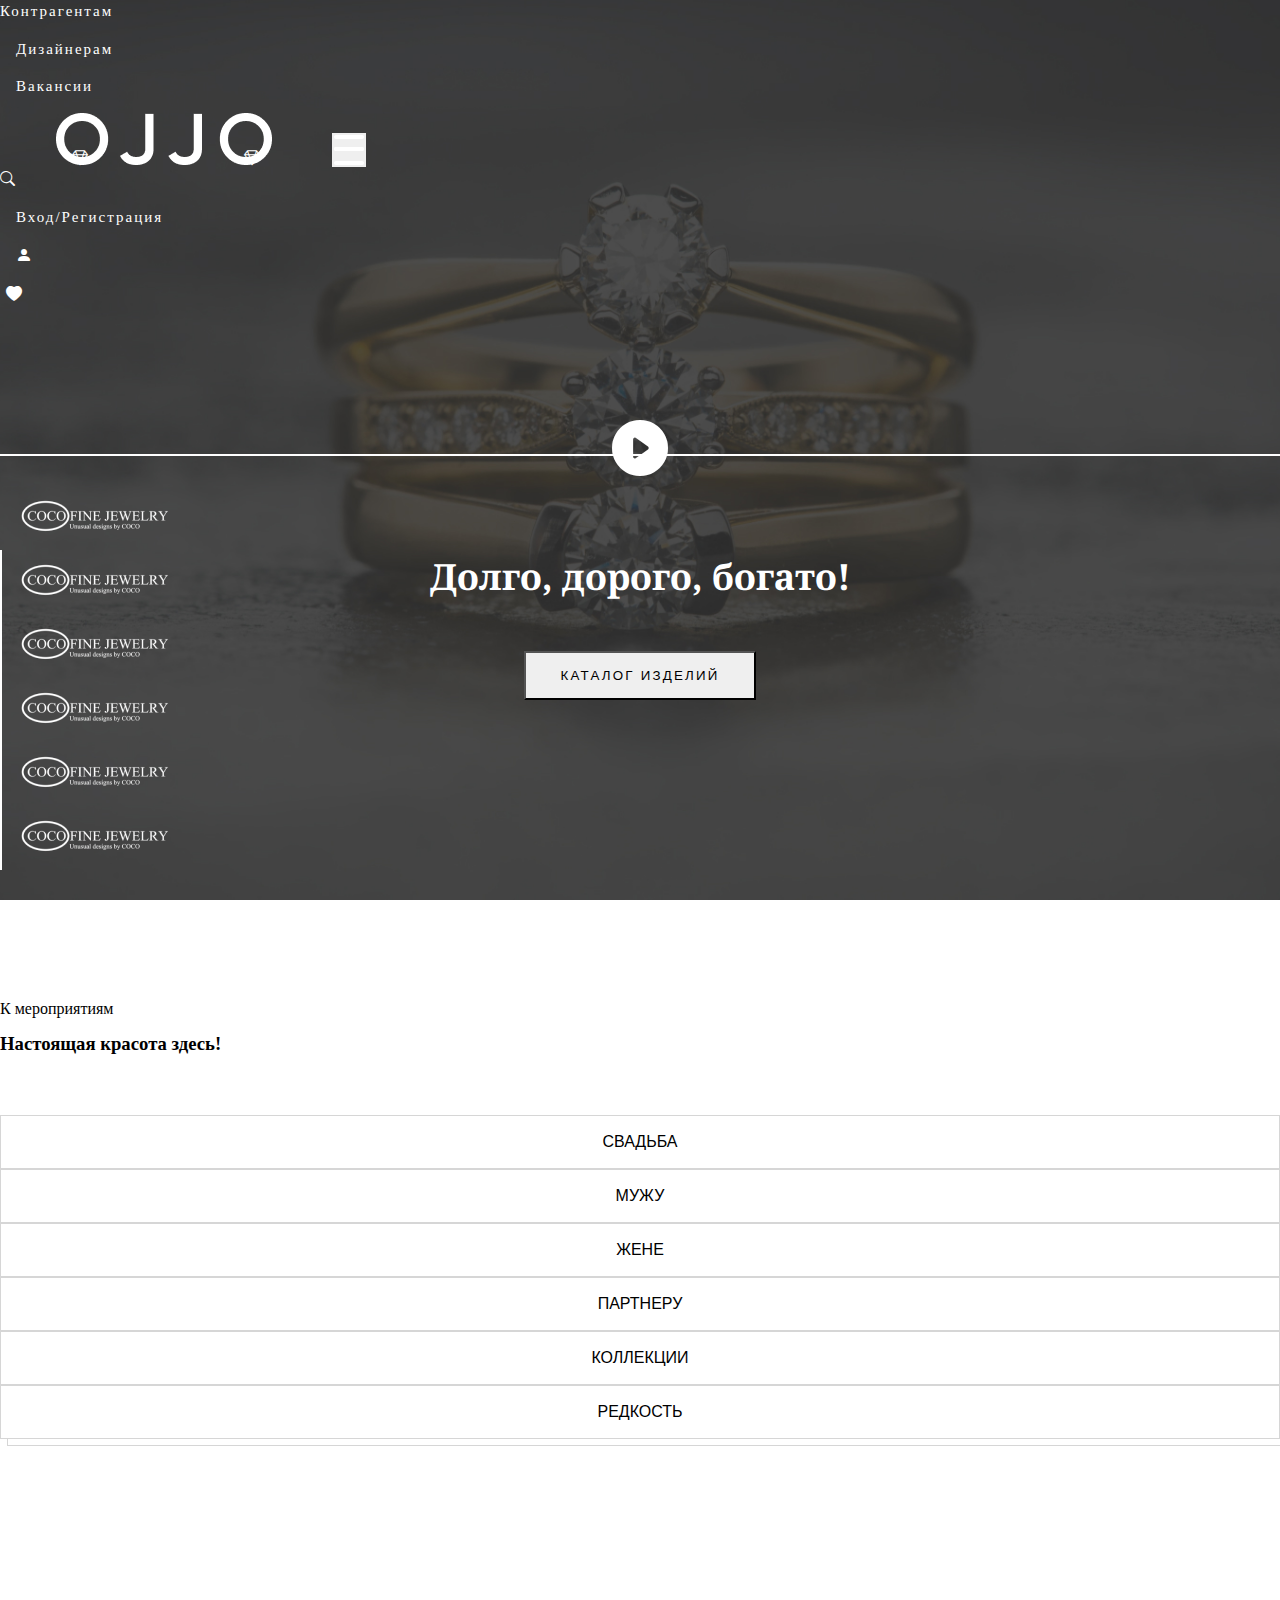
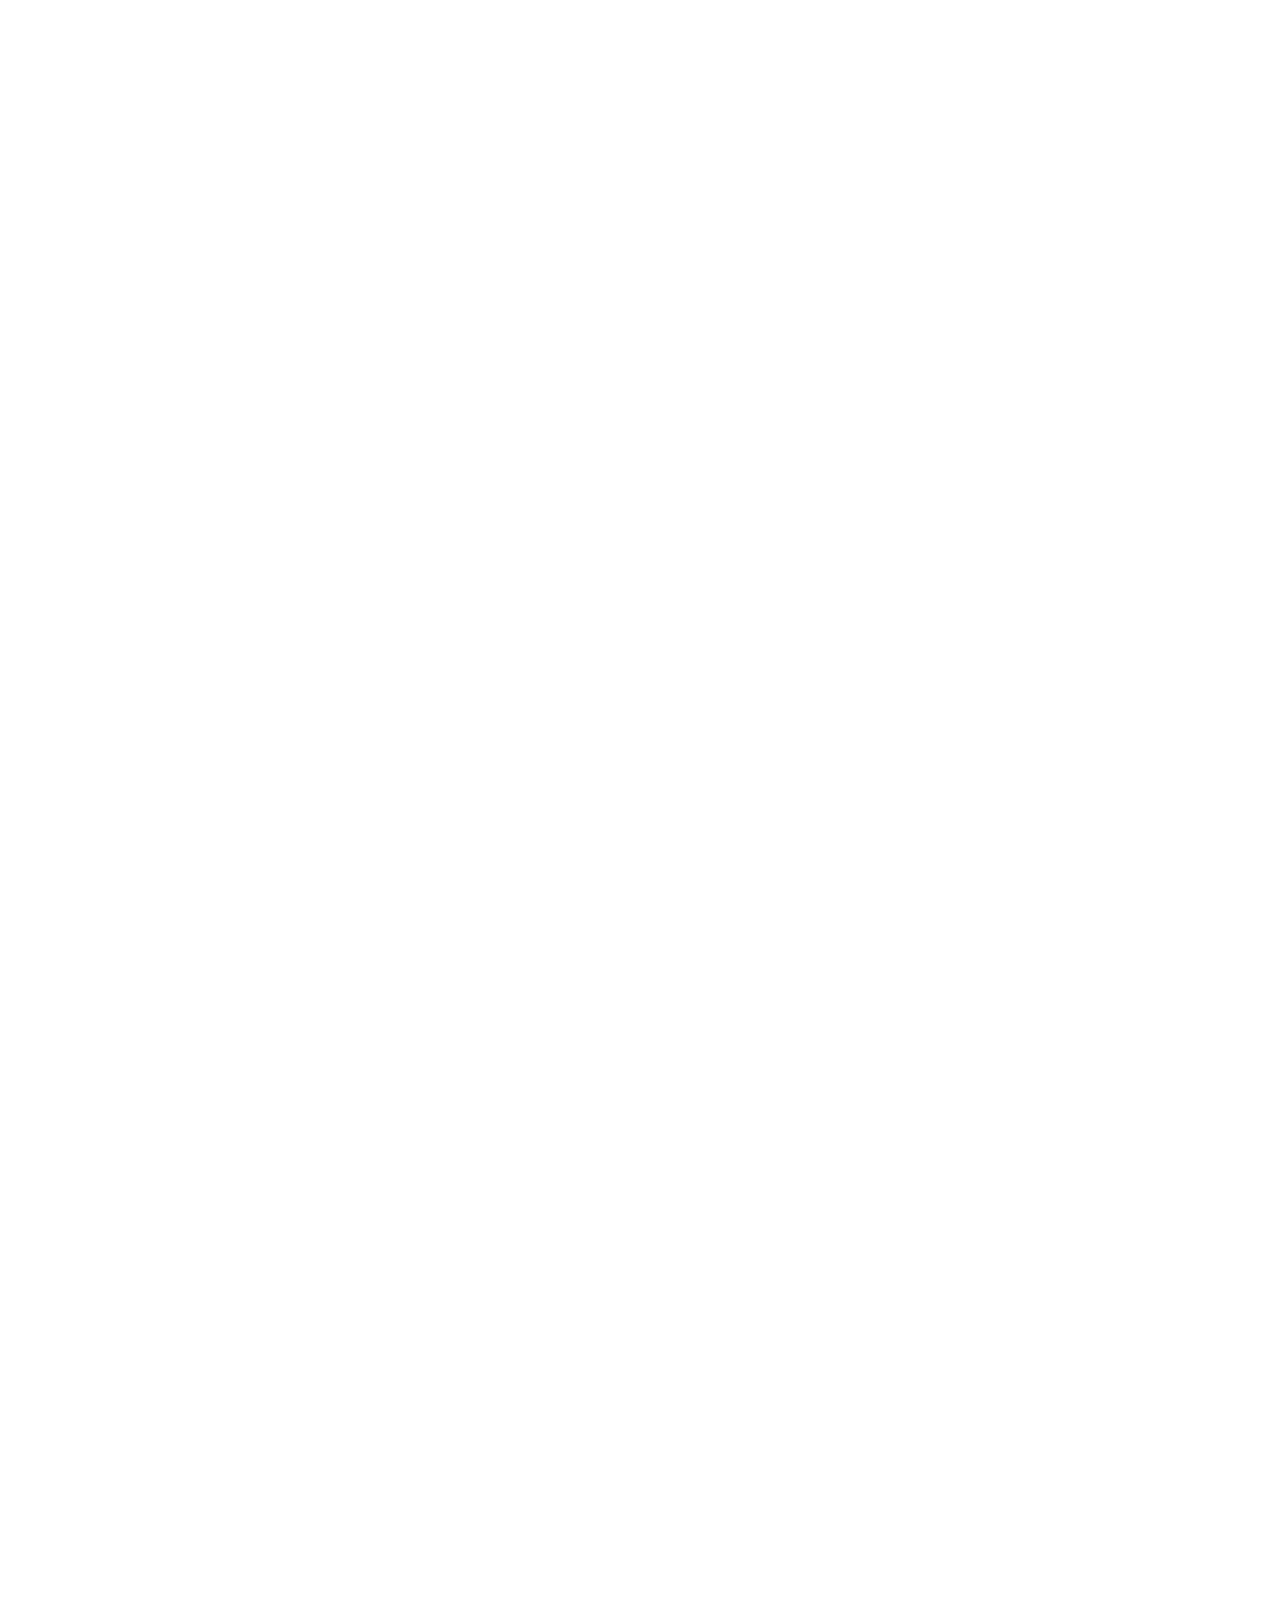
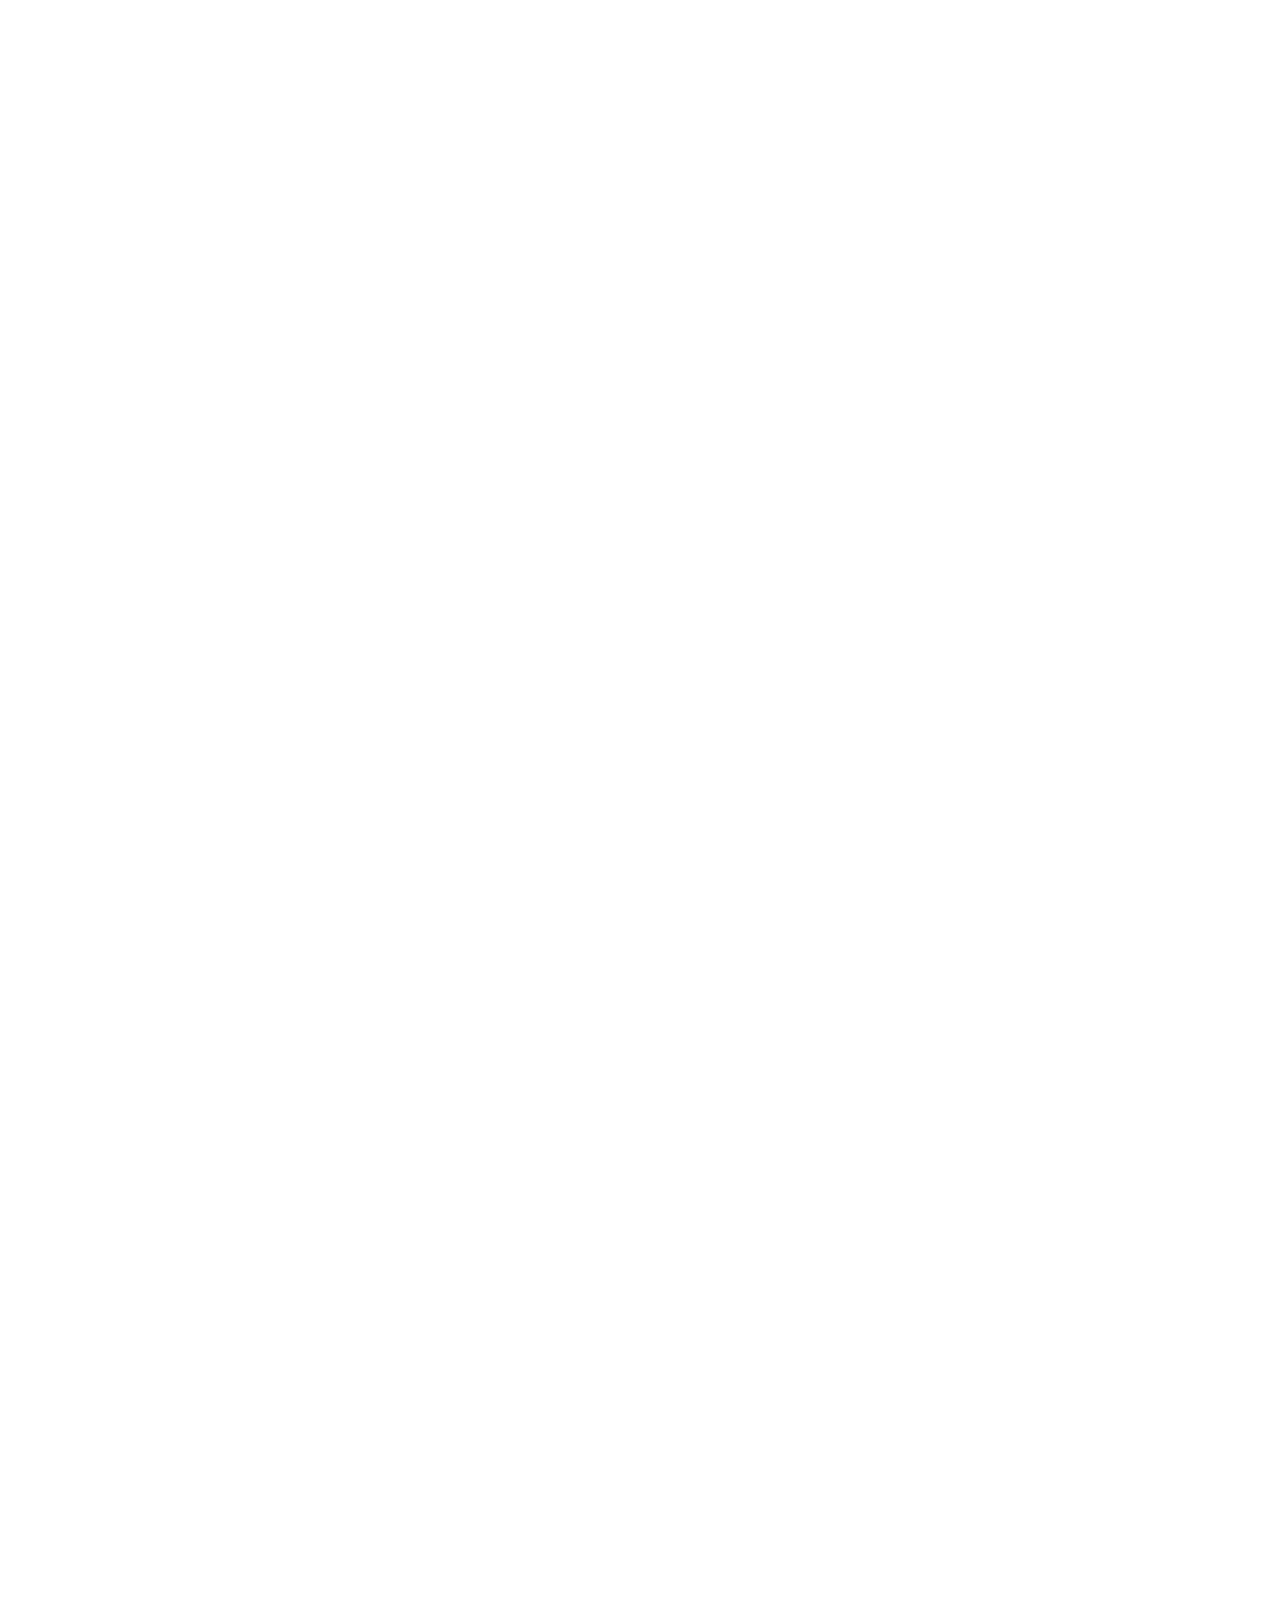
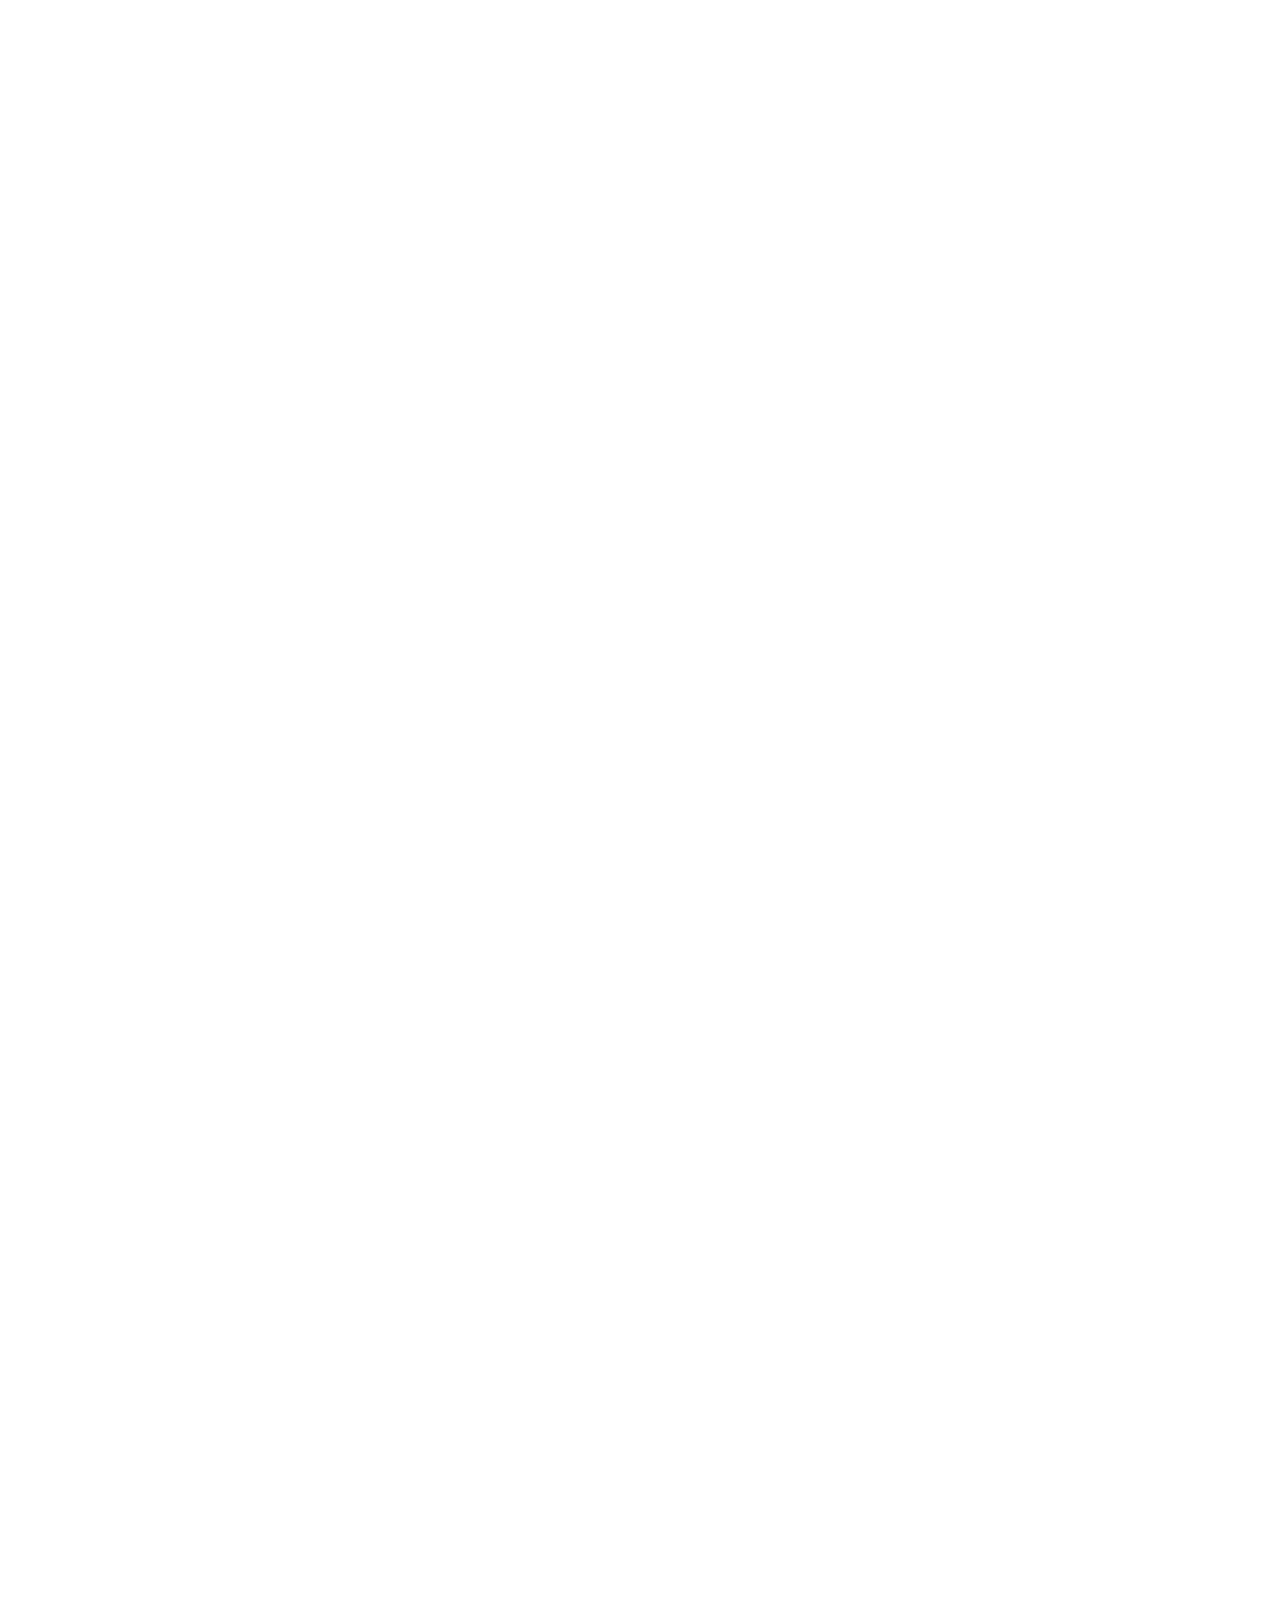
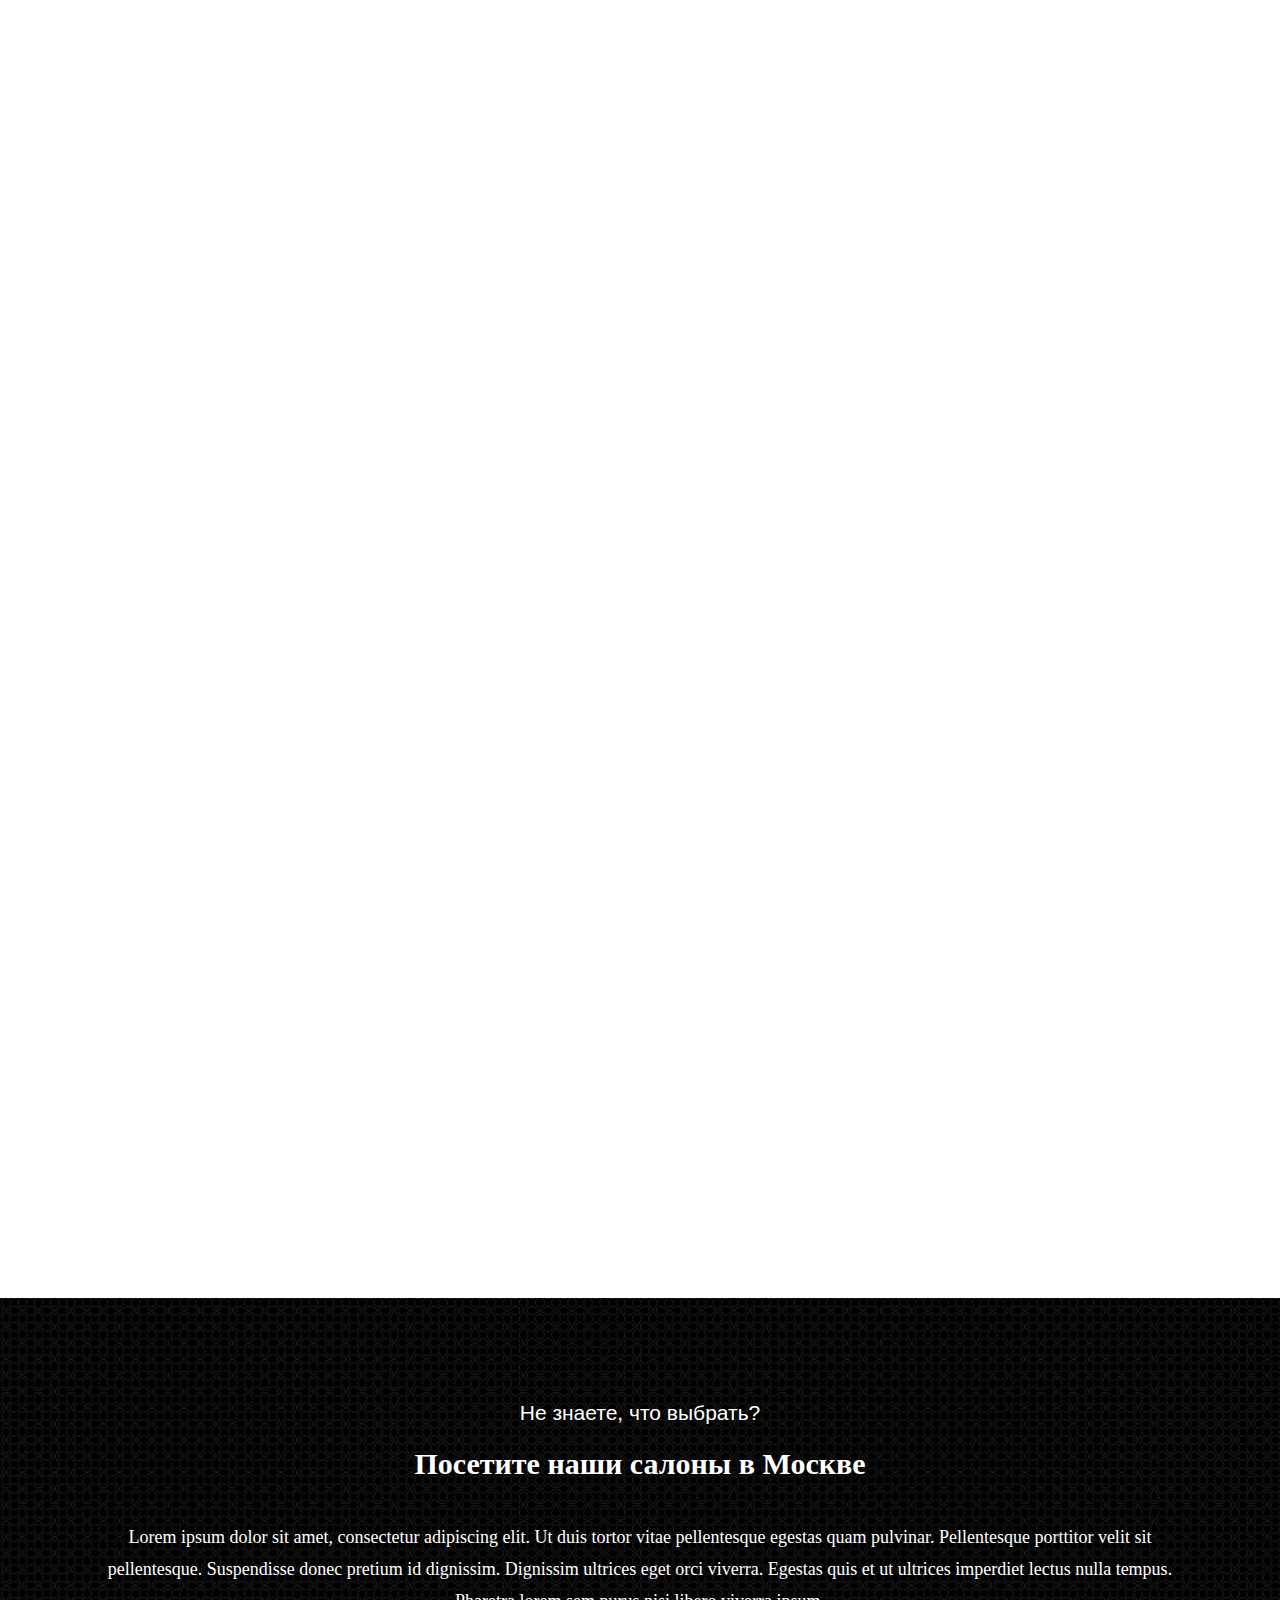
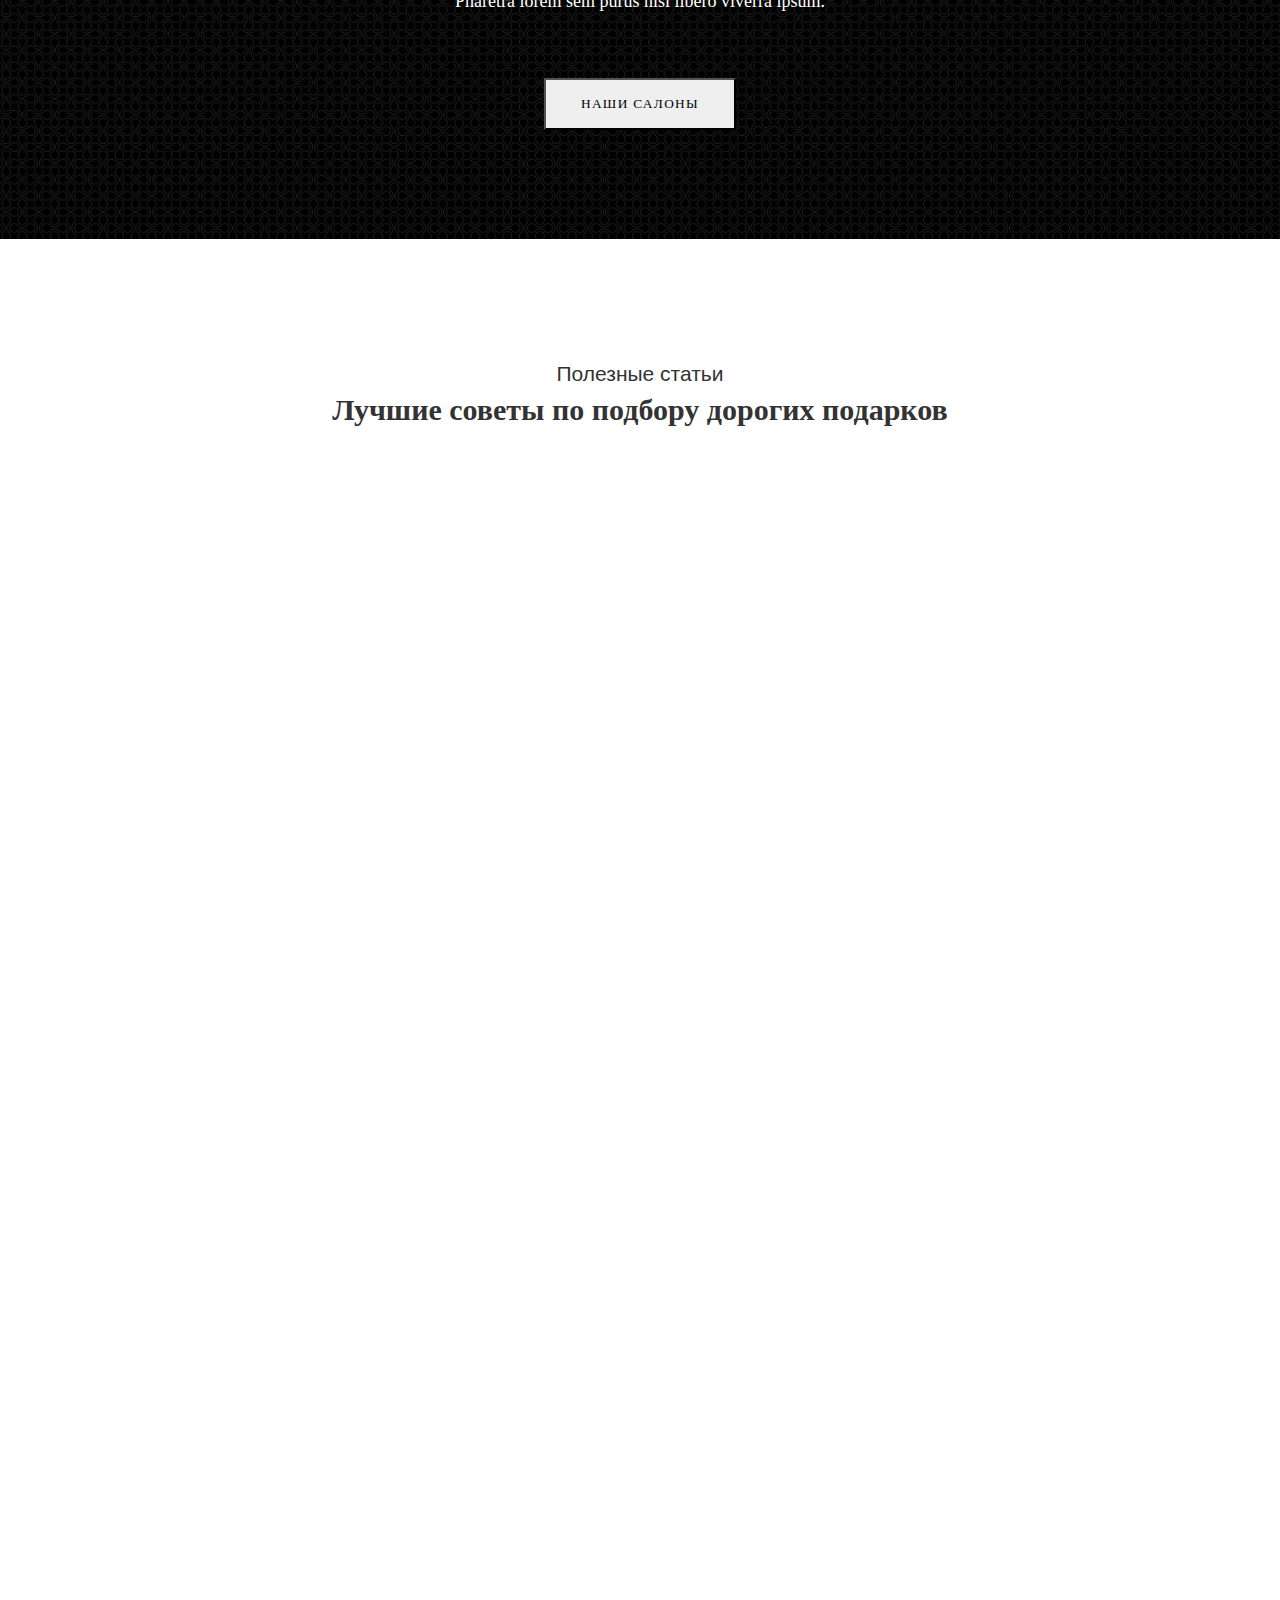
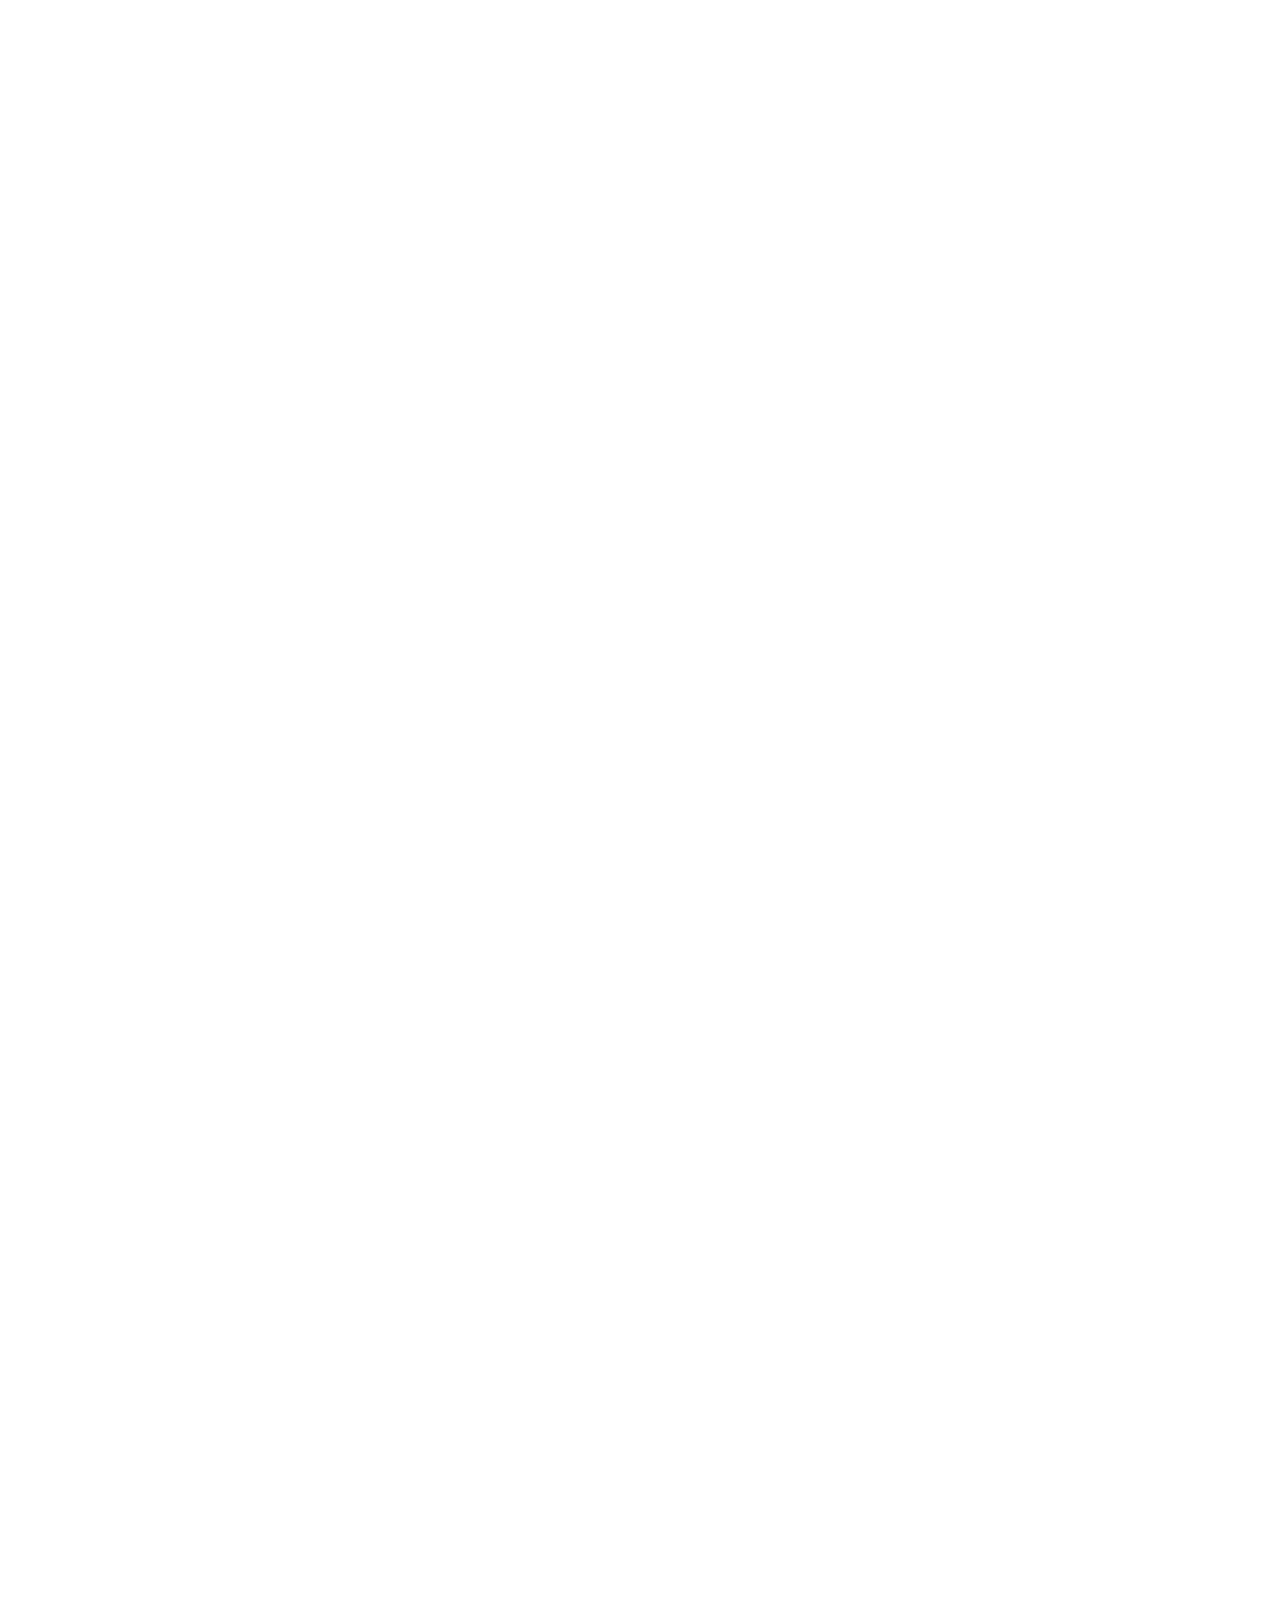
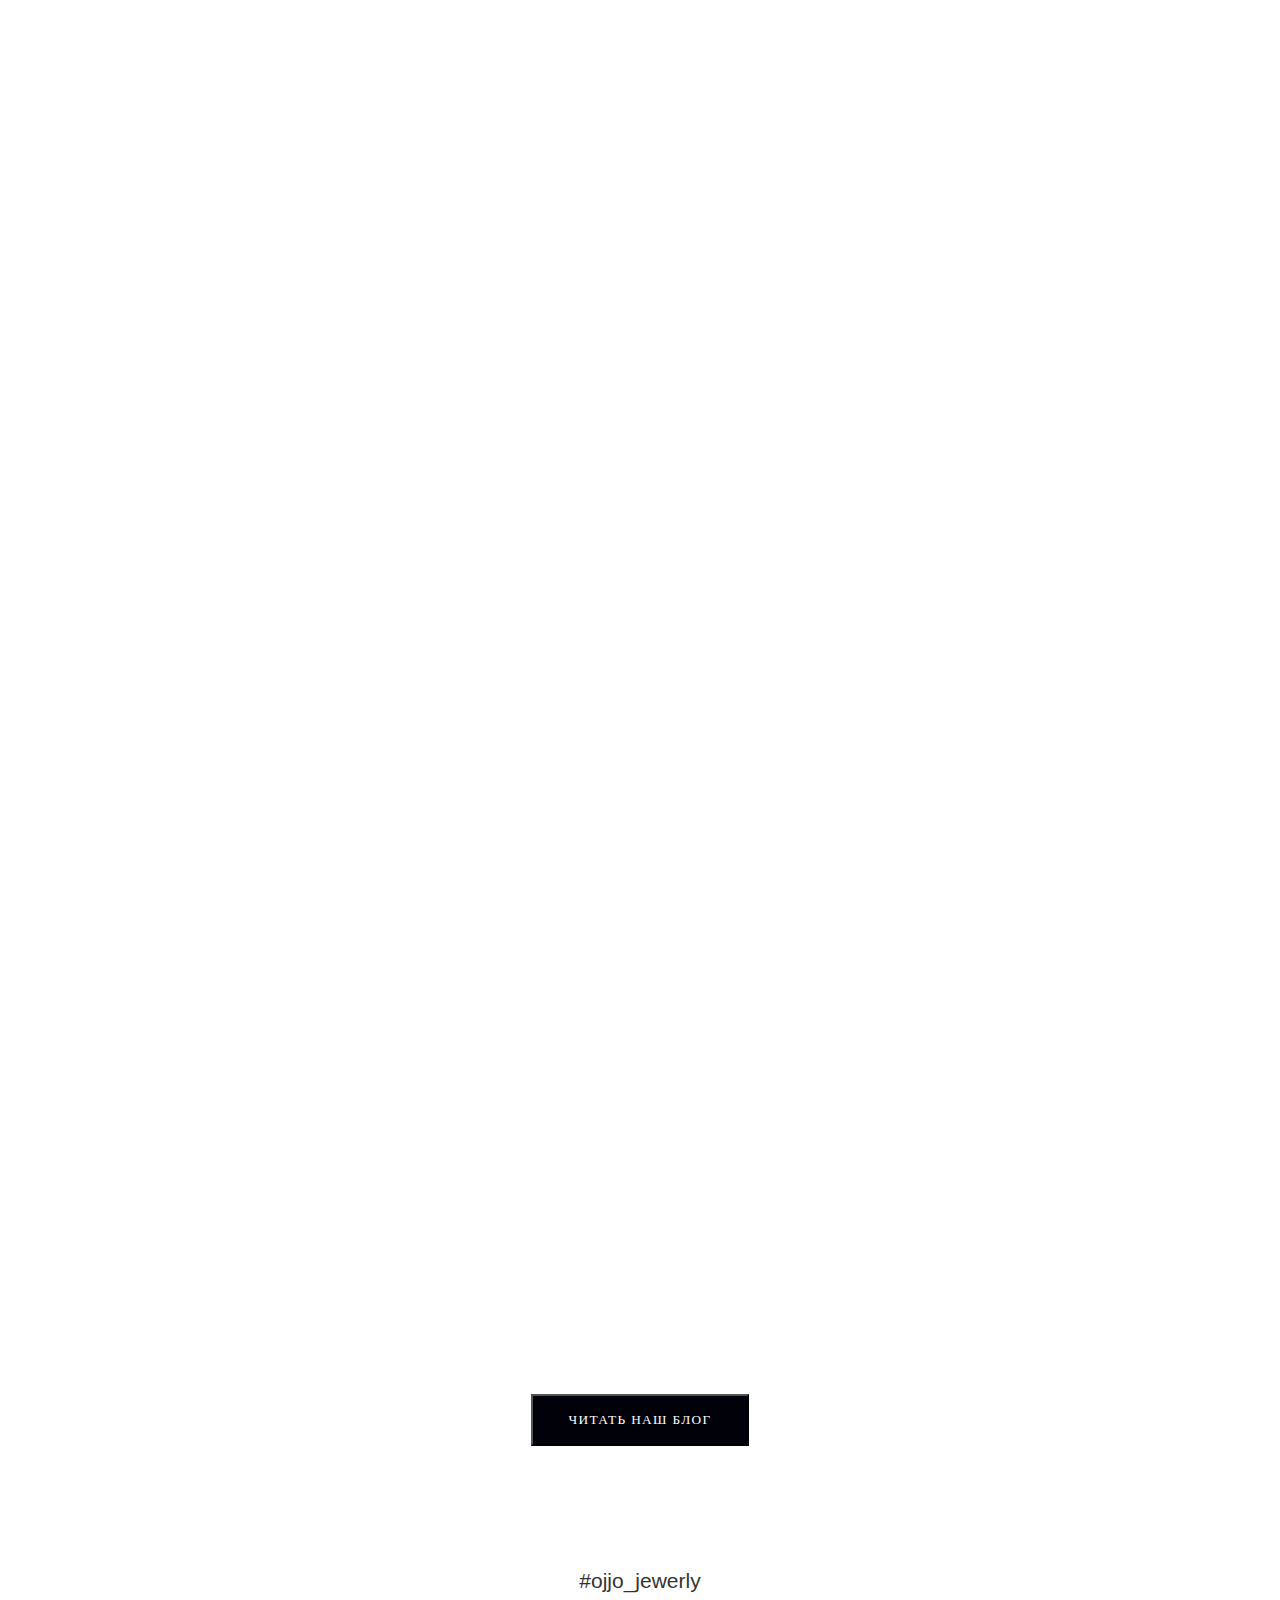
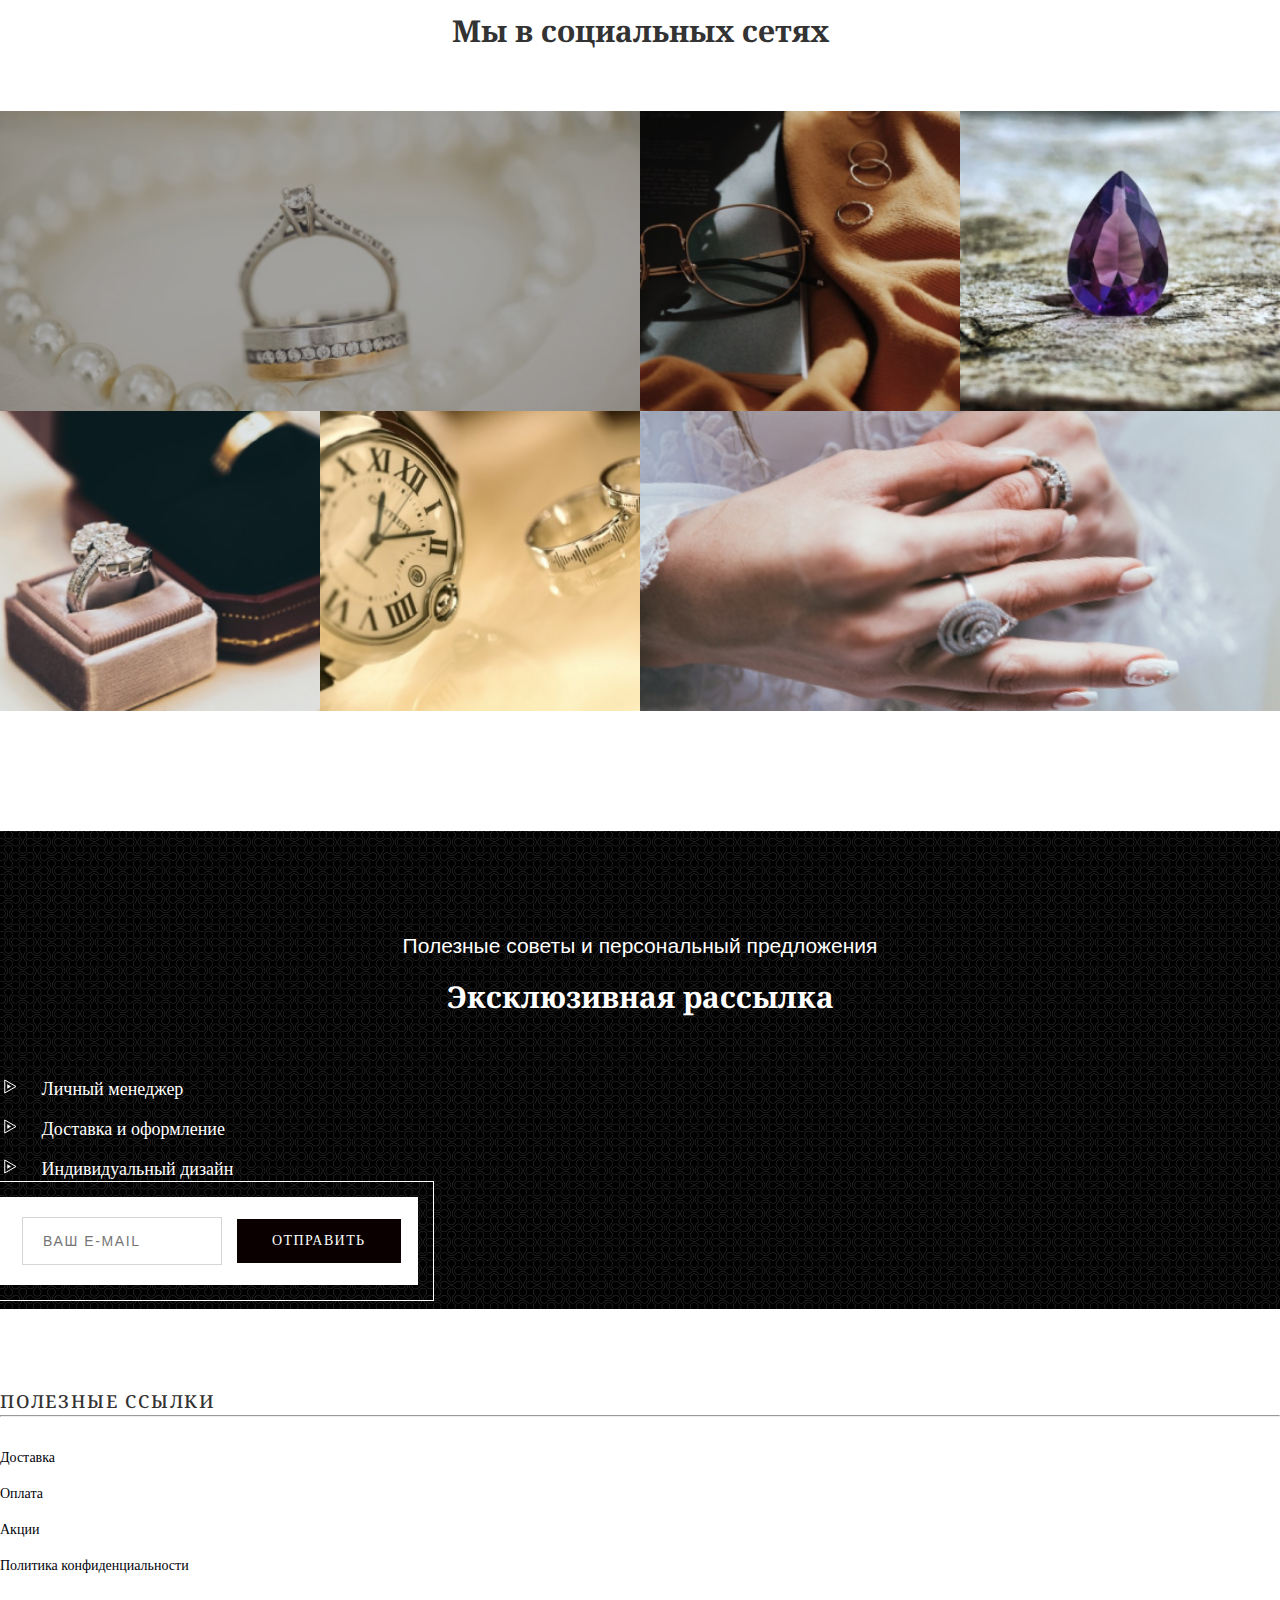
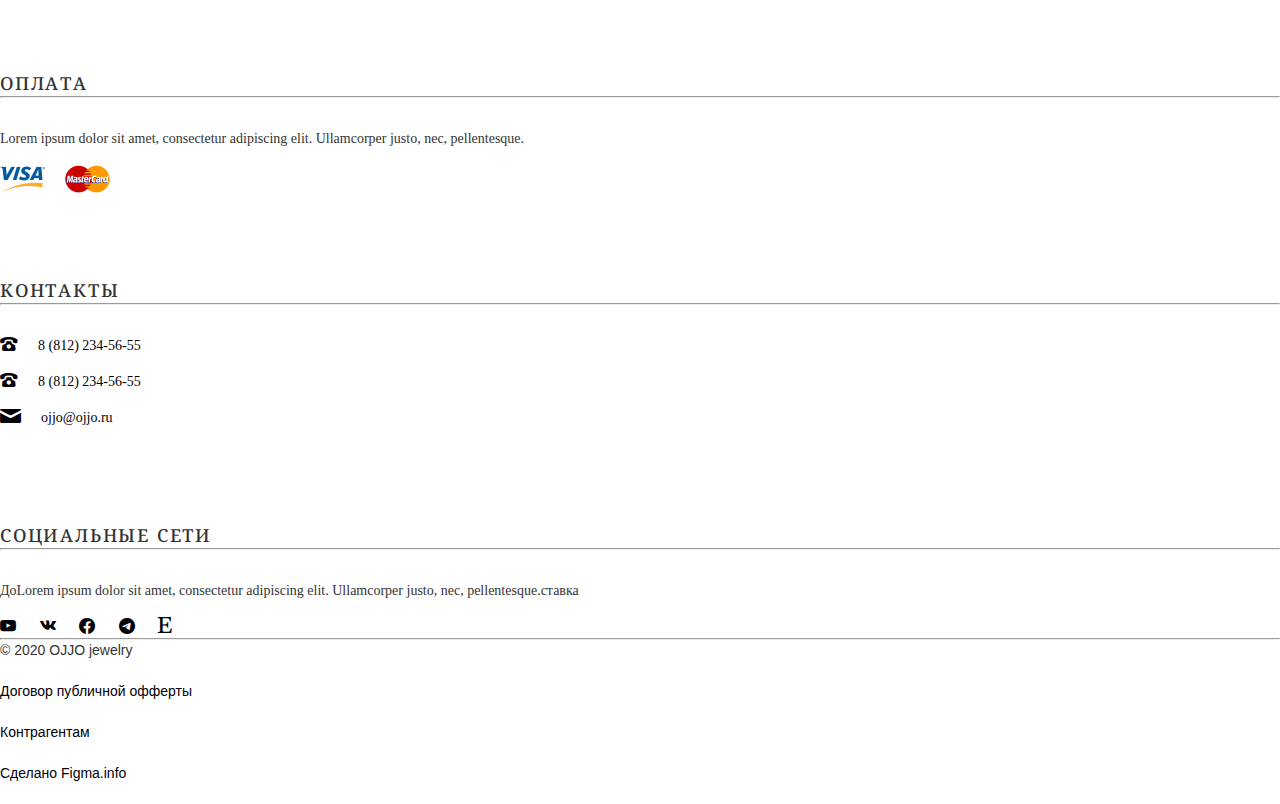
<file: index.html>
<!DOCTYPE html>
<html lang="en">

<head>
  <meta charset="utf-8">
  <meta name="viewport" content="width=device-width, initial-scale=1">
  <title>Figma Template</title>

  <!-- cdn link -->
  <link href="https://cdn.jsdelivr.net/npm/bootstrap@5.1.3/dist/css/bootstrap.min.css" rel="stylesheet"
    integrity="sha384-1BmE4kWBq78iYhFldvKuhfTAU6auU8tT94WrHftjDbrCEXSU1oBoqyl2QvZ6jIW3" crossorigin="anonymous">

  <!-- cdn link bootsrap icons -->
  <link rel="stylesheet" href="https://cdn.jsdelivr.net/npm/bootstrap-icons@1.8.1/font/bootstrap-icons.css">
  <link rel="stylesheet" href="icons/icomoon/style.css">
  <!-- cdn animated effect-->
  <link href="https://unpkg.com/aos@2.3.1/dist/aos.css" rel="stylesheet">

  <link rel="stylesheet" href="./css/main.css">
  <link rel="stylesheet" href="./css/media.css">

  <!-- cdn link fonts gilroy -->
  <link href="http://fonts.cdnfonts.com/css/varela" rel="stylesheet">

  <!-- cdn link Noto Serif -->
  <link rel="preconnect" href="https://fonts.googleapis.com">
  <link rel="preconnect" href="https://fonts.gstatic.com" crossorigin>
  <link href="https://fonts.googleapis.com/css2?family=Noto+Serif&display=swap" rel="stylesheet">
</head>

<body>
  <header>
    <nav class="navbar navbar-expand-lg navbar-light">
      <div class="container">
        <div class="collapse navbar-collapse order-xl-0 order-lg-1 order-1 collapse-custom" id="navbarSupportedContent" >
          <ul class="navbar-nav ms-auto mb-2 mb-lg-0">
            <li class="nav-item">
              <a class="nav-link nav-link-custom active" aria-current="page" href="#">Контрагентам</a>
            </li>
            <li class="nav-item">
              <a class="nav-link nav-link-custom" href="#">Дизайнерам</a>
            </li>
            <li class="nav-item">
              <a class="nav-link nav-link-custom" href="#">Вакансии</a>
            </li>

          </ul>

        </div>
        <a class="navbar-brand brand-self order-xl-1 order-lg-0 order-0" href="#">
          <div class="diamond1">
            <i class="bi bi-gem"></i>
          </div>
          <div class="diamond2">
            <i class="bi bi-gem"></i>
          </div>
          <img src="./img/OJJO.png" alt="" class="header-logo">
        </a>
        <button class="navbar-toggler" type="button" data-bs-toggle="collapse" data-bs-target="#navbarSupportedContent"
          aria-controls="navbarSupportedContent" aria-expanded="false" aria-label="Toggle navigation">
          <!-- <span class="navbar-toggler-icon"></span> -->
          <input type="checkbox" id="checkbox1" class="checkbox1 visuallyHidden">
        <label for="checkbox1">
            <div class="hamburger hamburger1">
                <span class="bar bar1"></span>
                <span class="bar bar2"></span>
                <span class="bar bar3"></span>
                <span class="bar bar4"></span>
            </div>
        </label>
        </button>
        <div class="collapse navbar-collapse collapse-icon order-xl-2 order-lg-2 order-2" id="navbarSupportedContent">
          <div class="line"></div>
          <ul class="navbar-nav me-auto mb-2 mb-lg-0 align-items-center">
            <li class="nav-item">
              <a class="nav-link nav-link-custom mobile-margin-none search-icon" href="#"> <i class="bi bi-search"></i> <span class="mobile-none">Поиск</span> </a>
            </li>
            <li class="nav-item d-lg-block d-md-none d-none">
              <a class="nav-link nav-link-custom" href="#">Вход/Регистрация</a>
            </li>
            <li class="nav-item">      
              <a class="nav-link nav-link-custom-icon person person-icon" href="#"><i class="bi bi-person-fill"></i></a>
            </li>
            <li class="nav-item" >
              <a class="nav-link nav-link-custom-icon heart heart-icon" href="#"><i class="bi bi-heart-fill"></i></a>
            </li>

          </ul>

        </div>
      </div>
    </nav>
    <div class="header-intro">
      <h1 class="header-title">Долго, дорого, богато!</h1>
      <button type="button" class="btn btn-outline-light btn-header-custom">каталог изделий </button>
    </div>
    <div class="header-subtitle">
      <div class="container">
        <div class="row flex-nowrap  align-items-center justify-content-lg-center justify-content-start m-auto row-sub">
          <div class="col-lg-2 col-md-3 col-sm-4 col-6 sub-col"><img src="./img/Rectangle 2 (2).png"></div>
          <div class="col-lg-2 col-md-3 col-sm-4 col-6 sub-col"><img src="./img/Rectangle 2 (2).png"></div>
          <div class="col-lg-2 col-md-3 col-sm-4 col-6 sub-col"><img src="./img/Rectangle 2 (2).png"></div>
          <div class="col-lg-2 col-md-3 col-sm-4 col-6 sub-col"><img src="./img/Rectangle 2 (2).png"></div>
          <div class="col-lg-2 col-md-3 col-sm-4 col-6 sub-col"><img src="./img/Rectangle 2 (2).png"></div>
          <div class="col-lg-2 col-md-3 col-sm-4 col-6 sub-col"><img src="./img/Rectangle 2 (2).png"></div>
        </div>
      </div>
    </div>
  </header>
  <main>
    <section class="gallery-one">
      <div class="container">
        <p class="text-center">К мероприятиям</p>
        <h3 class="text-center">Настоящая красота здесь!</h3>
        <div class="row align-items-center fle-title" class="d-flex flex-row mb-2 data-aos="fade-down" data-aos-easing="linear" data-aos-duration="1200">
          <div class="col-lg-2 col-sm-6 col-6 text-center"><button class="btn gallery-one-nameT">Свадьба</button></div>
          <div class="col-lg-2 col-sm-6 col-6 text-center"><button class="btn gallery-one-nameT">МУЖУ</button></div>
          <div class="col-lg-2 col-sm-6 col-6 text-center"><button class="btn gallery-one-nameT">жене</button></div>
          <div class="col-lg-2 col-sm-6 col-6 text-center"><button class="btn gallery-one-nameT">партнеру</button></div>
          <div class="col-lg-2 col-sm-6 col-6 text-center"><button class="btn gallery-one-nameT">коллекции</button></div>
          <div class="col-lg-2 col-sm-6 col-6 text-center"><button class="btn gallery-one-nameT">редкость</button></div>

        </div>
        <div class="row gy-4 align-items-center mt-5">
          <div class="col-lg-4 col-sm-12 col-md-6">
            <div class="gallery-box" data-aos="fade-down-right" data-aos-easing="linear" data-aos-duration="1000">
              <img src="./img/uzuk.jpg" alt="">
              <h4 class="gallery-box-text">Кольца</h4>
            </div>
          </div>
          <div class="col-lg-4 col-sm-12 col-md-6">
            <div class="gallery-box" data-aos="fade-down-right" data-aos-easing="linear" data-aos-duration="1000">
              <img src="./img/qiz.jpg" alt="">
              <h4 class="gallery-box-text">серьги</h4>
            </div>
          </div>
          <div class="col-lg-4 col-sm-12 col-md-6">
            <div class="gallery-box" data-aos="fade-down-right" data-aos-easing="linear" data-aos-duration="1000">
              <img src="./img/Rectangle 5 (2).jpg" alt="">
              <h4 class="gallery-box-text">подвески</h4>
            </div>
          </div>
          <div class="col-lg-4 col-sm-12 col-md-6" data-aos="fade-up"
          data-aos-duration="2000">
            <div class="gallery-box">
              <img src="./img/Rectangle 5 (3).jpg" alt="">
              <h4 class="gallery-box-text">запонки</h4>
            </div>
          </div>
          <div class="col-lg-4 col-sm-12 col-md-6" data-aos="fade-up"
          data-aos-duration="2000">
            <div class="gallery-box">
              <img src="./img/Rectangle 5 (4).jpg" alt="">
              <h4 class="gallery-box-text">браслеты</h4>
            </div>
          </div>
          <div class="col-lg-4 col-sm-12 col-md-6" data-aos="fade-up"
          data-aos-duration="2000">
            <div class="gallery-box">
              <img src="./img/Rectangle 5 (5).jpg" alt="">
              <h4 class="gallery-box-text">часы</h4>
            </div>
          </div>
        </div>

      </div>
    </section>
    <section class="reklama">
      <div class="container">
        <p class="text-sup">Не знаете, что выбрать?</p>
        <h3 class="reklama-title">Посетите наши салоны в Москве</h3>
        <p class="text-sub">Lorem ipsum dolor sit amet, consectetur adipiscing elit. Ut duis tortor vitae pellentesque
          egestas quam pulvinar. Pellentesque porttitor velit sit pellentesque. Suspendisse donec pretium id dignissim.
          Dignissim ultrices eget orci viverra. Egestas quis et ut ultrices imperdiet lectus nulla tempus. Pharetra
          lorem sem purus nisi libero viverra ipsum.</p>
        <button id="map" class="btn btn-light btn-custom"><a
            href="https://www.google.com/maps/place/%D0%9C%D0%BE%D1%81%D0%BA%D0%B2%D0%B0+%D0%A1%D0%B8%D1%82%D0%B8/@55.7472154,37.5391668,17z/data=!3m1!4b1!4m5!3m4!1s0x46b54bdd017303b9:0xd1f63f945a2450c2!8m2!3d55.7472154!4d37.5391668"
            target="_blank" title="Расположение магазинов">наши салоны</a></button>
      </div>
    </section>
    <section class="gift">
      <div class="container">
        <p class="gift-sup">Полезные статьи</p>
        <h2 class="gift-title">Лучшие советы по подбору дорогих подарков</h2>
        <div class="row justify-content-lg-between justify-content-md-center overflow-hidden">
          <div class="col-lg-4 col-md-8" data-aos="fade-right" data-aos-offset="300" data-aos-easing="ease-in-sine">
            <div class="gift-box">
              <img src="./img/chasi1.jpg" alt="">
              <div class="gift-box-text">
                Как выбрать
                часы для своей
                будущей жены
              </div>
            </div>
          </div>
          <div class="col-lg-4 col-md-8">
            <div class="gift-box" data-aos="fade-up" data-aos-anchor-placement="bottom-bottom">
              <img src="./img/Rectangle 5 (6).jpg" alt="">
              <div class="gift-box-text">
                Запонки для мужа:
                7 ключевых правил
                покупки аксессуара
              </div>
            </div>
          </div>
          <div class="col-lg-4 col-md-8">
            <div class="gift-box" data-aos="fade-left" data-aos-offset="300" data-aos-easing="ease-in-sine">
              <img src="./img/Rectangle 5 (7).jpg" alt="">
              <div class="gift-box-text">
                Как выбрать
                обручальные кольца
                молодоженам
              </div>
            </div>
          </div>
        </div>
        <button class="btn btn-gift">
          читать наш блог
        </button>
      </div>
    </section>

    <!-- section 4-->

    <section class="grid">
      <div class="container">
        <p class="grid-sup">#ojjo_jewerly</p>
        <h2 class="grid-title">Мы в социальных сетях</h2>
        <div class="grid-custom">
          <div class="grid-item position-relative">
            <img src="./img/img--hover.jpg" alt="">
            <div class="grid-icon">
              <i class="bi bi-play-circle-fill"></i>
            </div>
          </div>
          <div class="grid-item">
            <img src="./img/gallery__image11.jpg" alt="">
          </div>
          <div class="grid-item">
            <img src="./img/gallery__image.jpg" alt="">
          </div>
          <div class="grid-item">
            <img src="./img/gallery__image (1).jpg" alt="">
          </div>
          <div class="grid-item">
            <img src="./img/gallery__image (2).jpg" alt="">
          </div>
          <div class="grid-item position-relative">
            <img src="./img/Rectangle 8.jpg" alt="">
            <div class="grid-icon">
              <i class="bi bi-play-circle-fill"></i>
            </div>
          </div>
        </div>
      </div>

    </section>

    <section class="subscrible">
      <div class="container">
        <p class="subr-sub">Полезные советы и персональный предложения</p>
        <h2 class="subr-title">Эксклюзивная рассылка</h2>
        <div class="subr-flex row align-items-center justify-content-center">
          <div class="col-lg-4 col-md-6 col-sm-6">
            <ul class="subr-left">
              <li><a href="#"><img src="./img/subscribe__icon.svg" alt=""> Личный менеджер</a></li>
              <li><a href="#"><img src="./img/subscribe__icon.svg" alt=""> Доставка и оформление</a></li>
              <li><a href="#"><img src="./img/subscribe__icon.svg" alt=""> Индивидуальный дизайн</a></li>
            </ul>
          </div>
          <div class="col-lg-6 col-md-6 col-sm-6">
            <div class="subr-input">
              <form action="#">
                <input type="text" placeholder="Ваш e-mail" class="subr-txt">
                <button type="button" class="btn-to btn-outline-dark">отправить</button>
              </form>
            </div>
          </div>
        </div>
      </div>

    </section>
</main>
<!-- footer -->
<footer class="foot-the">
  <div class="container">
    <div class="foter-inside">
      <div class="row">
        <div class="col-lg-3">
          <h3 class="footer-h3">Полезные ссылки</h3>
            <hr class="dropdown-divider-one">
            <ul class="link-men">
              <li><a href="#">Доставка</a></li>
              <li><a href="#">Оплата</a></li>
              <li><a href="#">Акции</a></li>
              <li><a href="#">Политика конфиденциальности</a></li>
            </ul>
        </div>
        <div class="col-lg-3">
          <h3 class="footer-h3">оплата</h3>
          <div>
            <hr class="dropdown-divider-one">
            <ul class="link-men">
              <li><a href="#"></a>Lorem ipsum dolor sit amet, consectetur adipiscing elit. Ullamcorper justo, nec, pellentesque.</li>
            </ul>
            <div class="imges-icons">
                <div class="col-lg-3">
                  <img src="./img/visa.png" alt="">
                </div>
                <div class="col-lg-3">
                  <img src="./img/mastercard.png" alt="">
                </div>
             </div>
            
          </div>
        </div>
        <div class="col-lg-3">
          <h3 class="footer-h3">контакты</h3>
          <div>
            <hr class="dropdown-divider-one">
            <ul class="link-men">
              <li><a href="#"><i class="icon-phone"></i></a><a href="#">8 (812) 234-56-55</a></li>
              <li><a href="#"><i class="icon-phone"></i></a><a href="#">8 (812) 234-56-55 </a></li>
              <li><a href="#"><i class="icon-mail"></i></a><a href="#">ojjo@ojjo.ru</a></li>
             
            </ul>
          </div>
        </div>
        <div class="col-lg-3">
          <h3 class="footer-h3">социальные сети</h3>
          <div>
            <hr class="dropdown-divider-one">
            <ul class="link-men">
              <li><a href="#"></a>ДоLorem ipsum dolor sit amet, consectetur adipiscing elit. Ullamcorper justo, nec, pellentesque.ставка</li>
                <div class="flex-links">
                  <a href="https://www.youtube.com/watch?v=5i-ebNTjad8" target="_blank"> <i class="bi bi-youtube"></i></a>
                  <a href="https://vk.com/" target="_blank"><i class="icon-vk"></i></a>
                  <a href="https://www.facebook.com/campaign/landing.php?campaign_id=11554070363&extra_1=s%7Cc%7C477437435741%7Ce%7Cfacebook%7C&placement=&creative=477437435741&keyword=facebook&partner_id=googlesem&extra_2=campaignid%3D11554070363%26adgroupid%3D112923417056%26matchtype%3De%26network%3Dg%26source%3Dnotmobile%26search_or_content%3Ds%26device%3Dc%26devicemodel%3D%26adposition%3D%26target%3D%26targetid%3Dkwd-541132862%26loc_physical_ms%3D1028523%26loc_interest_ms%3D%26feeditemid%3D%26param1%3D%26param2%3D&gclid=Cj0KCQjwm6KUBhC3ARIsACIwxBiLmetWVSrICUBKxOjUnvXPxDwF_uKvmLcMT1IP__JNR-Nh-58IZ3IaArAQEALw_wcB" target="_blank"><i class="bi bi-facebook"></i></a> 
                  <a href=""><i class="bi bi-telegram"></i></a> 
                  <a href=""><i class="icon-E"></i></a> 
                </div>
                
               
              
            </ul>
            
          </div>
        </div>
      </div>
    </div>
    <hr class="dropdown-divider-two">
    <div class="row the-end">
      <div class="col-lg-3 text-start"><h4>&copy; 2020 OJJO jewelry</h4></div>
      <div class="col-lg-3 text-lg-end text-md-start text-start"><h4><a href="#">Договор публичной офферты</a></h4></div>
      <div class="col-lg-3 text-lg-end text-md-start text-start"><h4><a href="#">Контрагентам</a></h4></div>
      <div class="col-lg-3 text-lg-end text-md-start text-start"><h4><a href="https://www.figma.com/file/r2cTY5c3YXZzZVJc96eYjF/OJJO?node-id=0%3A1" target="_blank">Сделано Figma.info</a></h4></div>
    </div>
  </div>

</footer>
  <!-- js cdn link -->
  <script src="https://cdn.jsdelivr.net/npm/@popperjs/core@2.10.2/dist/umd/popper.min.js"
    integrity="sha384-7+zCNj/IqJ95wo16oMtfsKbZ9ccEh31eOz1HGyDuCQ6wgnyJNSYdrPa03rtR1zdB"
    crossorigin="anonymous"></script>
  <script src="https://cdn.jsdelivr.net/npm/bootstrap@5.1.3/dist/js/bootstrap.min.js"
    integrity="sha384-QJHtvGhmr9XOIpI6YVutG+2QOK9T+ZnN4kzFN1RtK3zEFEIsxhlmWl5/YESvpZ13"
    crossorigin="anonymous"></script>
  <!-- js cdn animated effect-->
  <script src="https://unpkg.com/aos@2.3.1/dist/aos.js"></script>
  <script>
    AOS.init({
      once: true,
    });
  </script>
 

</body>

</html>
</file>
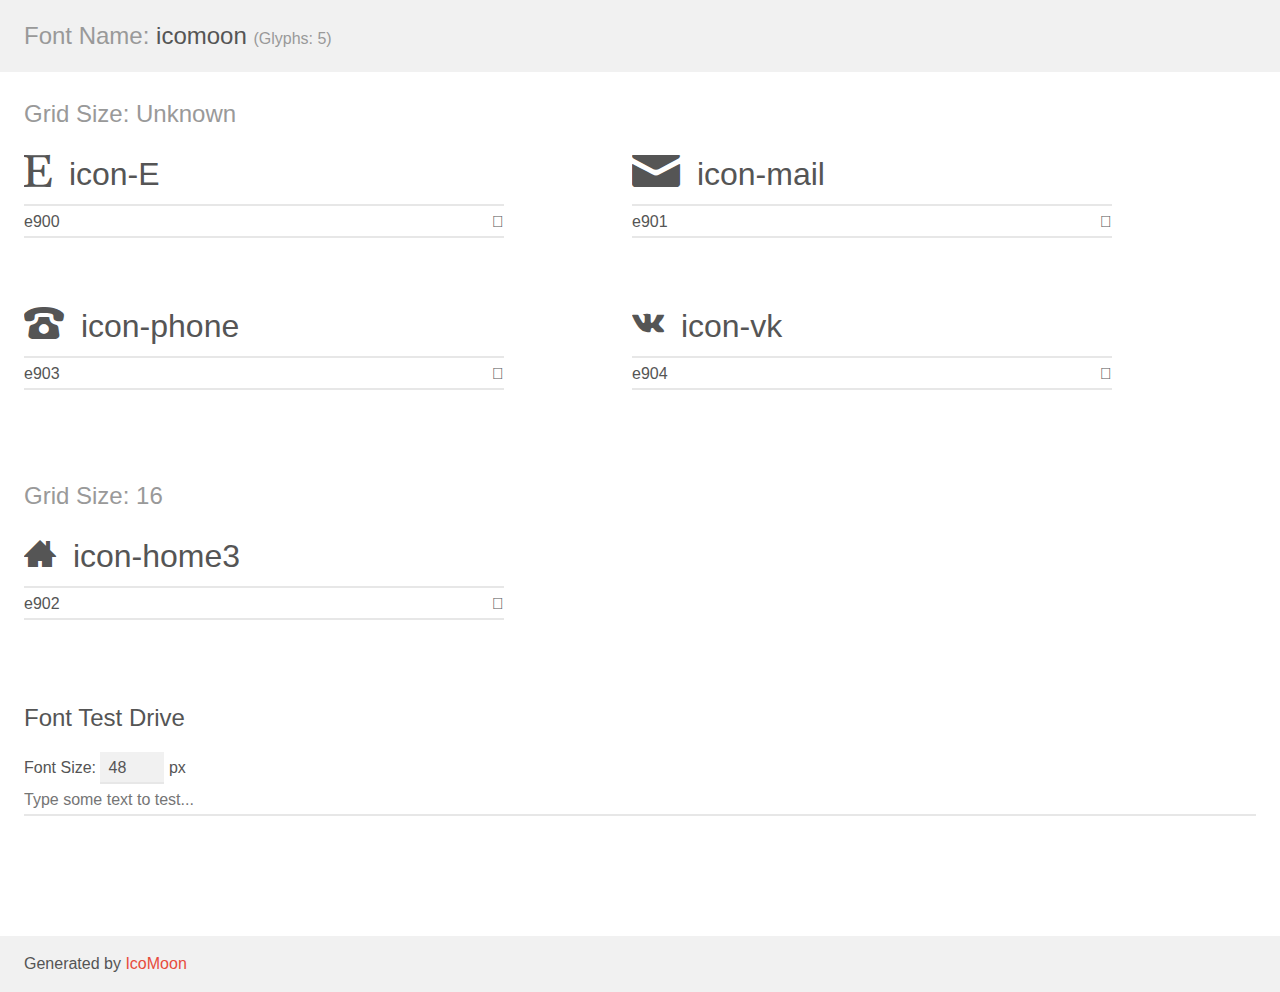
<file: icons/icomoon/demo.html>
<!doctype html>
<html>
<head>
    <meta charset="utf-8">
    <title>IcoMoon Demo</title>
    <meta name="description" content="An Icon Font Generated By IcoMoon.io">
    <meta name="viewport" content="width=device-width, initial-scale=1">
    <link rel="stylesheet" href="demo-files/demo.css">
    <link rel="stylesheet" href="style.css"></head>
<body>
    <div class="bgc1 clearfix">
        <h1 class="mhmm mvm"><span class="fgc1">Font Name:</span> icomoon <small class="fgc1">(Glyphs:&nbsp;5)</small></h1>
    </div>
    <div class="clearfix mhl ptl">
        <h1 class="mvm mtn fgc1">Grid Size: Unknown</h1>
        <div class="glyph fs1">
            <div class="clearfix bshadow0 pbs">
                <span class="icon-E"></span>
                <span class="mls"> icon-E</span>
            </div>
            <fieldset class="fs0 size1of1 clearfix hidden-false">
                <input type="text" readonly value="e900" class="unit size1of2" />
                <input type="text" maxlength="1" readonly value="&#xe900;" class="unitRight size1of2 talign-right" />
            </fieldset>
            <div class="fs0 bshadow0 clearfix hidden-true">
                <span class="unit pvs fgc1">liga: </span>
                <input type="text" readonly value="" class="liga unitRight" />
            </div>
        </div>
        <div class="glyph fs1">
            <div class="clearfix bshadow0 pbs">
                <span class="icon-mail"></span>
                <span class="mls"> icon-mail</span>
            </div>
            <fieldset class="fs0 size1of1 clearfix hidden-false">
                <input type="text" readonly value="e901" class="unit size1of2" />
                <input type="text" maxlength="1" readonly value="&#xe901;" class="unitRight size1of2 talign-right" />
            </fieldset>
            <div class="fs0 bshadow0 clearfix hidden-true">
                <span class="unit pvs fgc1">liga: </span>
                <input type="text" readonly value="" class="liga unitRight" />
            </div>
        </div>
        <div class="glyph fs1">
            <div class="clearfix bshadow0 pbs">
                <span class="icon-phone"></span>
                <span class="mls"> icon-phone</span>
            </div>
            <fieldset class="fs0 size1of1 clearfix hidden-false">
                <input type="text" readonly value="e903" class="unit size1of2" />
                <input type="text" maxlength="1" readonly value="&#xe903;" class="unitRight size1of2 talign-right" />
            </fieldset>
            <div class="fs0 bshadow0 clearfix hidden-true">
                <span class="unit pvs fgc1">liga: </span>
                <input type="text" readonly value="" class="liga unitRight" />
            </div>
        </div>
        <div class="glyph fs1">
            <div class="clearfix bshadow0 pbs">
                <span class="icon-vk"></span>
                <span class="mls"> icon-vk</span>
            </div>
            <fieldset class="fs0 size1of1 clearfix hidden-false">
                <input type="text" readonly value="e904" class="unit size1of2" />
                <input type="text" maxlength="1" readonly value="&#xe904;" class="unitRight size1of2 talign-right" />
            </fieldset>
            <div class="fs0 bshadow0 clearfix hidden-true">
                <span class="unit pvs fgc1">liga: </span>
                <input type="text" readonly value="" class="liga unitRight" />
            </div>
        </div>
    </div>
    <div class="clearfix mhl ptl">
        <h1 class="mvm mtn fgc1">Grid Size: 16</h1>
        <div class="glyph fs2">
            <div class="clearfix bshadow0 pbs">
                <span class="icon-home3"></span>
                <span class="mls"> icon-home3</span>
            </div>
            <fieldset class="fs0 size1of1 clearfix hidden-false">
                <input type="text" readonly value="e902" class="unit size1of2" />
                <input type="text" maxlength="1" readonly value="&#xe902;" class="unitRight size1of2 talign-right" />
            </fieldset>
            <div class="fs0 bshadow0 clearfix hidden-true">
                <span class="unit pvs fgc1">liga: </span>
                <input type="text" readonly value="home3, house3" class="liga unitRight" />
            </div>
        </div>
    </div>

    <!--[if gt IE 8]><!-->
    <div class="mhl clearfix mbl">
        <h1>Font Test Drive</h1>
        <label>
            Font Size: <input id="fontSize" type="number" class="textbox0 mbm"
            min="8" value="48" />
            px
        </label>
        <input id="testText" type="text" class="phl size1of1 mvl"
        placeholder="Type some text to test..." value=""/>
        <div id="testDrive" class="icon-" style="font-family: icomoon">&nbsp;
        </div>
    </div>
    <!--<![endif]-->
    <div class="bgc1 clearfix">
        <p class="mhl">Generated by <a href="https://icomoon.io/app">IcoMoon</a></p>
    </div>

    <script src="demo-files/demo.js"></script>
</body>
</html>
</file>
<file: icons/icomoon/style.css>
@font-face {
  font-family: 'icomoon';
  src:  url('fonts/icomoon.eot?f4wpbf');
  src:  url('fonts/icomoon.eot?f4wpbf#iefix') format('embedded-opentype'),
    url('fonts/icomoon.ttf?f4wpbf') format('truetype'),
    url('fonts/icomoon.woff?f4wpbf') format('woff'),
    url('fonts/icomoon.svg?f4wpbf#icomoon') format('svg');
  font-weight: normal;
  font-style: normal;
  font-display: block;
}

[class^="icon-"], [class*=" icon-"] {
  /* use !important to prevent issues with browser extensions that change fonts */
  font-family: 'icomoon' !important;
  speak: never;
  font-style: normal;
  font-weight: normal;
  font-variant: normal;
  text-transform: none;
  line-height: 1;

  /* Better Font Rendering =========== */
  -webkit-font-smoothing: antialiased;
  -moz-osx-font-smoothing: grayscale;
}

.icon-E:before {
  content: "\e900";
}
.icon-mail:before {
  content: "\e901";
}
.icon-phone:before {
  content: "\e903";
}
.icon-vk:before {
  content: "\e904";
}
.icon-home3:before {
  content: "\e902";
}
</file>
<file: css/main.css>
* {
    margin: 0;
    padding: 0;
    box-sizing: border-box;
    text-decoration: none;
    list-style: none;
}
/* BURGER */
.visuallyHidden {
    position: absolute; 
    overflow: hidden; 
    clip: rect(0 0 0 0); 
    height: 1px; width: 1px; 
    margin: -1px; padding: 0; border: 0; 
}

.hamburger {
    margin: 0 auto;
    width: 30px;
    height: 30px;
    position: relative;
}
.hamburger .bar {
    padding: 0;
    width: 30px;
    height: 4px;
    background-color: #fff;
    display: block;
    border-radius: 4px;
    transition: all 0.4s ease-in-out;
    position: absolute; 
}
.bar1 {
    top: 0;
}

.bar2,
.bar3 {
    top: 12.5px;
}

.bar3 {
    right: 0;
}

.bar4 {
    bottom: 0;
}
.navbar-light .navbar-toggler{
    border-color: transparent !important;
}
/* HAMBURGER 1 */
.checkbox1:checked + label > .hamburger1 > .bar1{
    transform: rotate(45deg);
    transform-origin: 5%;
    width: 41px
}

.checkbox1:checked + label > .hamburger1 > .bar2 {
    transform: translateX(-40px);
    background-color: transparent;
}

.checkbox1:checked + label > .hamburger1 > .bar3 {
    transform: translateX(40px);
    background-color: transparent;
}

.checkbox1:checked + label > .hamburger1 > .bar4 {
    transform-origin: 5%;
    transform: rotate(-45deg);
    width: 41px;
}
header {
    background: url(../img/begin.jpg) no-repeat center center / cover;
    height: 100vh;
    min-height: 768px;
    position: relative;
}

.brand-self {
    position: relative;
    margin-left: 118px;
    margin-right: 118px;
    margin-top: 12px;
}

.diamond1 {
    position: absolute;
    top: 50%;
    transform: translateY(-50%);
    left: 16px;
    color: #fff;
}

.diamond2 {
    position: absolute;
    top: 50%;
    transform: translateY(-50%);
    right: 16px;
    color: #fff;
}

.nav-item:not(:first-child) {
    margin-left: 24px;
}

.nav-link-custom {
    font-family: 'Gilroy';
    font-style: normal;
    font-size: 14px;
    line-height: 150%;
    letter-spacing: 2px;
    color: #fff !important;
    position: relative;
    margin-top: 27px;
}
.nav-link-custom-icon {
    font-family: 'Gilroy-Light', sans-serif;
    font-size: 16px;
    line-height: 150%;
    letter-spacing: 2px;
    color: #fff !important;
    position: relative;
    margin-top: 27px;
}
.bi-heart-fill{
    margin-left: -10px    
}

.bi-search{
    margin-right: 16px;
}

.heart:hover{
    color: red !important;
}
.person:hover{
    color: orange !important;
}
.nav-link-custom::before {
    content: "";
    position: absolute;
    width: 100%;
    height: 3px;
    background: #fff;
    bottom: -4px;
    left: 0;
    transition: transform .4s;
    transform: scaleX(0);
    transform-origin: right;
}

.nav-link-custom:hover::before {
    transform: scaleX(1);
    transform-origin: left;
    right: 0;
}
.dropdown-divider-on{
    color: #D6D6D6;
    height: 2px;
    margin: 0;
}
.dropdown-divider-ol{
    color: #D6D6D6;
    height: 2px;
    margin: 0;
}
.dropdown-divider-ok{
    color: #D6D6D6;
    height: 2px;
    margin: 0;
}

.header-intro {
    display: flex;
    flex-direction: column;
    align-items: center;
    justify-content: center;
    position: absolute;
    width: 100%;
    bottom: 200px;
}

.header-title {
    font-family: 'Noto Serif';
    font-style: normal;
    font-weight: 700;
    font-size: 36px;
    line-height: 49px;
    text-align: center;
    color: #FFFFFF;
    margin-bottom: 50px;
}

.btn-header-custom {
    text-transform: uppercase;
    letter-spacing: 2.2px;
    border-radius: 0 !important;
    padding: 15px 35px;
    
}

.header-subtitle {
    position: absolute;
    bottom: 30px;
    left: 50%;
    transform: translateX(-50%);
    width: 100%;
    border-top: 2px solid #fff;
    padding-top: 30px;
}

.row-sub {
    width: 100%;
}

.sub-col {
    position: relative;
    padding-right: 15px;
    padding-left: 15px;
}



.sub-col:not(:first-child)::before {
    position: absolute;
    height: 100%;
    width: 2px;
    background: #fff;
    left: 0;
    content: "";
}
.gallery-one {
    margin-top: 100px;
}
.gallery-one .container > p {
    margin-bottom: 15px;
}

.gallery-one .container > h3 {
    margin-bottom: 60px;
}

/*.fle-title {
    width: 100%;
}*/
.gallery-one-nameT {
    padding: 17px;
    border: 1px solid #D6D6D6;
    border-radius: 0 !important;
    transition: .6s !important;
    text-transform: uppercase;
    font-weight: 400;
    font-size: 18px;
    font-family: 'Gilroy-Medium', sans-serif;
    position: relative;
    background: #fff;
    width: 100%;
    height: 50%;
}

.gallery-one-nameT::before {
    position: absolute;
    top: 6px;
    left: 6px;
    border: 1px solid #D6D6D6;
    content: "";
    width: 100%;
    height: 100%;
    z-index: -1;
    transition: .6s;
}
.gallery-one-nameT:hover::before {
    top: 0px;
    left: 0px; 
}
.gallery-one-nameT:hover {
    background: #333333;
    color: #fff;
}

.gallery-box {
    position: relative;
    overflow: hidden;
}
.gallery-box img {
    width: 100%;
    height: 100%;
    transition: 300ms;
    padding: 0 3px;
}
.gallery-box:hover img {
    transform: scale(1.35) rotate(6deg);
}
.gallery-box-text {
    position: absolute;
    width: 100%;
    left: 0;
    bottom: -100px;
    color: rgb(230, 216, 216);
    text-align: center;
    transition: 300ms;
}


.gallery-box:hover .gallery-box-text {
    bottom: 30px;
}

/*section two */

.reklama {
    height: 541px;
    background: url(../img/Rectangle\ 9.jpg) no-repeat center center /cover;
    position: relative;
    margin-top: 120px;
    }
.text-sup {
    font-family: 'Gilroy-Regular', sans-serif;
    font-weight: 400;
    font-size: 21px;
    line-height: 140%;
    color: #FFFFFF;
    text-align: center;
    padding-top: 100px;
    margin-bottom: 15px;
    
}

.reklama-title {
    color: #FFFFFF;
    text-align: center;
    padding-bottom: 37px;
    font-size: 30px;
    font-weight: 700;
    line-height: 41px;
    font-family: 'Nato-Serif', serif;
}

.text-sub {
    color: #FFFFFF;
    text-align: center;
    font-weight: 400;
    font-size: 18px;
    line-height: 180%;
    width: 100%;
    padding: 0 100px;
    margin: 0;
    
}

.btn-light {
   border-radius: 0 !important;
   padding: 15px 35px;
   font-family:'Times New Roman', Times, serif;
   letter-spacing: 0.1em;
   text-transform: uppercase;
   line-height: 18px;
   display: block;
   margin: 60px auto 100px ;
}

a:visited {
    text-decoration: none;
    color: #010109;
}
a:link {
    text-decoration: none;
    color: #010109;
  }
  
  .btn-custom {
      transition: 350ms;
  }
  

  .btn-custom:hover {
    background: transparent;
  }
  .btn-custom:hover > a {
      color: #D6D6D6;
  }
  
  /*secsiont 3*/
  
  .gift {
      margin-top: 120px;
  }
  
 .gift-sup {
     font-family: 'Gilroy-Regular', sans-serif; 
     font-weight: 400;
     font-size: 21px;
     line-height: 140%;
     text-align: center;
     color: #333333;
 }
 
 .gift-title {
     font-family: 'Nato Serif', serif;
     font-weight: 700;
     font-size: 30px;
     line-height: 41px;
     text-align: center;
     color: #333333;
     padding-bottom: 52px;
 }
 
 .gift-box{
     position: relative;
     margin: auto 3px;
}

.gift-box img{
    width: 100%;
    
   
}
 
 .gift-box-text {
    font-family: 'Gilroy';
    font-style: normal;
    font-weight: 400;
    font-size: 21px;
    line-height: 140%;
    text-align: center;
    color: #FFFFFF;
    position: absolute;
    left: 50%;
    transform: translateX(-50%);
    width: 184px;
    max-width: 100%;
    height: 87px;
    bottom: 35px;
    
 }
 
 .btn-gift {
    border-radius: 0 !important;
    font-weight: 500;
    font-family:'Times New Roman', Times, serif;
    letter-spacing: 0.1em;
    text-transform: uppercase;
    line-height: 18px;
    display: block;
    margin: auto;
    padding: 15px 35px;
    background-color: #010109;
    color: #fff;
    margin-top: 60px;
    
 }

.btn-gift:hover{
    color: #ebebf1;
  
    }

/*section 4 */
.grid {
    margin-top: 120px;
}

.grid-sup {
    font-family: 'Gilroy-Light', sans-serif;
    font-weight: 400;
    font-size: 21px;
    line-height: 140%;
    text-align: center;
    color: #333333;
    margin-bottom: 15px;
}

.grid-title {
    font-family: 'Noto Serif', serif;
    font-weight: 700;
    font-size: 30px;
    line-height: 41px;
    text-align: center;
    color: #333333;
    margin-bottom: 60px;
}

.grid-item {
    overflow: hidden;
}

.grid-item img {
    width: 100%;
    height: 100%;
    object-fit: cover;
    transition: 350ms;
}

.grid-custom {
    display: grid;
    grid-template-columns: repeat(4, 1fr);
    grid-template-rows: 300px 300px;
}

.grid-item:first-child {
    grid-column: span 2;
}

.grid-item:last-child {
    grid-column: span 2;
}

.grid-icon {
    position: absolute;
    top: 0;
    left: 0;
    display: flex;
    text-align: center;
    align-items: center;
    justify-content: center;
    width: 100%;
    height: 100%;
}

.grid-icon i {
    color: #fff;
    font-size: 56px;
    opacity: 0;
    transition: 350ms;
}

.grid-item:hover .grid-icon i {
    opacity: 1;
}

.grid-item:hover img {
    transform: scale(1.3) rotate(7deg);
}

/*section*/ 

.subscrible {
    background: url(../img/Rectangle\ 9.jpg) no-repeat center center / cover;
    height: 478px; 
    margin-top: 120px;
}

.subr-sub {
    font-family: 'Gilroy-Light', sans-serif;
    font-weight: 400;
    font-size: 21px;
    line-height: 140%;
    text-align: center;
    color: #FFFFFF;
    padding-top: 100px;

}

.subr-title {
font-family: 'Noto Serif';
font-style: normal;
font-weight: 700;
font-size: 30px;
line-height: 41px;
text-align: center;
color: #FFFFFF;
margin-top: 15px;
margin-bottom: 60px;

}


.subr-left{
   display: flex;
   flex-direction: column;
    list-style: none;
    align-items: flex-start;
    justify-content: center;
    width: 100%;
    margin: auto;
}
.subr-left img {
    margin-right: 20px;
}
.subr-left li {
    margin-bottom: 15px;
}
.subr-left li a {
    text-decoration: none;
    font-family: 'Gilroy';
    font-weight: 400;
    font-size: 18px;
    line-height: 140%;
    color: #fff;
}
.subr-input {
    padding: 20px 22px;
    background: #FFFFFF;
    width: 418px;
    max-width: 100%;
    outline: 1px solid #fff;
    outline-offset: 15px;
   

}

.subr-input form {
    display: flex;
    align-items: center;
}
.subr-txt {
    padding-left: 20px;
    padding-top: 15px;
    padding-bottom: 15px;
    width: 200px;
    outline: none;
    font-weight: 500;
    font-size: 14px;
    line-height: 16px;
    letter-spacing: 0.1rem;
    text-transform: uppercase;
    font-family: Arial, sans-serif;
    box-sizing: border-box;
    border: 1px solid #D6D6D6;
    margin-right: 15px;
    color: rgba(51, 51, 51, 0.5);
    
}
.btn-to {
    font-family: 'Gilroy';
    font-weight: 500;
    font-size: 14px;
    line-height: 16px;
    letter-spacing: 0.1em;
    text-transform: uppercase;
    color: #FFFFFF;
    
    display: flex;
    flex-direction: row;
    padding: 14px 35px;
    gap: 10px;
    background: #0a0000;
    border: none;
    outline: none;
    
}



.foot-the {
    align-items: center;
    position: relative;
    height: 100%;
}

.row h3 {
    padding-top: 80px;
    font-family: 'Noto Serif';
    font-style: normal;
    font-weight: 500;
    font-size: 18px;
    line-height: 140%;
    letter-spacing: 0.1em;
    text-transform: uppercase;
    color: #333333;
}

.link-men {
    font-family: 'Gilroy';
    font-style: normal;
    font-weight: 400;
    font-size: 14px;
    line-height: 150%;
    color: #333333;
}
.link-men li{
    margin-bottom: 15px;
}

.link-men i {
    margin-right: 20px;
}
.nav-item {
    margin-bottom: 15px;
}

.link-men {
    padding-left: 0;
    
   
}
.dropdown-divider-one{
    margin-bottom: 30px;
}

.imges-icons {
    display: grid;
    grid-template-columns: 65px 45px;
    
}
.the-end h4{
    padding-bottom: 20px;
}


.the-end h4 {
    font-family: 'Gilroy-Light', sans-serif;
    font-weight: 400;
    font-size: 14px;
    line-height: 150%;
    color: #333333 !important;
    
}
.flex-links a {
    font-size: 16px;
    
}
.flex-links i {
    padding-top: 5px;
}
</file>
<file: css/media.css>
@media(max-width:1399px){
    .nav-link-custom {
        font-size: 15px;
    }
    .nav-item:not(:first-child) {
        margin-left: 16px;
    }
    .brand-self {
        margin-left:56px;
        margin-right:56px;
    }
    .mobile-none {
        display: none !important;
    }
    
    .gallery-one-nameT{
        font-size: 16px;
    }
}


@media(max-width:1199px) {
    .nav-link-custom{
    font-size: 14px;
}
    

    .nav-item:not(:first-child) {
        margin-left: 12px;
    }
    .brand-self {
        margin-left: 18px;
        margin-right: 18px;
        
    }
    .row-sub{
        width: 100%;
    }
    .sub-col img{
        width: 100%;
    }
    .gallery-one-nameT {
        text-align: center;
        width: 100%;
        height: 100%;
        font-size: 12px;
        padding: 12px 38px;
    }
    .subr-input {
        padding: 16px 24px;
        width: 360px;
        max-width: 100%;
    }
    .subr-txt {
        padding-left: 10px;
        padding-top: 12px;
        padding-bottom: 10px;
        width: 176px;
        font-size: 12px;
    }
    
    .btn-to {
        font-size: 12px;
        line-height: 10px;
        padding: 14px 28px;
        margin-right: 22px;
    }
    .subr-input {
        outline-offset: 12px;
    }
}
@media(min-width:992px){
    .col-lg-6{
        width: auto;
    }
}
@media(max-width:991px){
    .nav-link-custom::before {
        display: none;
    }
    
    .collapse-icon > *{
        flex-direction: row;
        width: 100%;
    }
    .collapse-icon {
        border-radius:  0 0  6px 6px;
    }
    .nav-item{
        width: 100%;
        margin-left: 0;
    }
    .nav-link-custom{
        text-align: center;
        
    }
    .bi-heart-fill {
         margin-left: 0;
        
    }
    .search-icon{
        background-color: rgb(60, 58, 61);
    }
    .person-icon{
        background-color: rgb(56, 55, 57);
    }
    .heart-icon{
        background-color: rgb(49, 48, 51);
    }
    .nav-link-custom-icon{
        margin-top: 0;
        text-align: center;
    }
    .bi-search{
        font-size: 20px;
    }
    .the-end h4{
        margin-bottom: 10px;
        padding-bottom: 0;
    }
    .footer-h3{
        margin-bottom: -10px;
        margin-bottom: 0;
    }
    
    .gallery-one-nameT{
        font-size: 12px;
        width: 100%;
        margin-bottom: 20px;
    }
    .text-sub{
        font-size: 14px;
    }
    .btn-custom{
        padding: 12px 28px;
    }
    
    .subr-txt{
        width: 100%;
        font-size: 12px;
    }
    .btn-to{
        margin-right: 0;
    }
    .subr-input{
        padding: 18px 20px;
    }
    .grid-custom{
        display: grid;
        grid-template-columns: repeat(4, 1fr);
        grid-template-rows: 190px 190px;
    }
    .gift-box{
        margin: 10px;
    }
    .row-sub{
        overflow-x: scroll;
    }
    .row h3{
        padding-top: 40px;
    }
    .link-men{
        margin-bottom: 0;
    }
    .text-start{
        padding-top: 24px;
    }
    .dropdown-divider-two{
        margin-top: 30px;
    }
    
     /* colaps */
     .collapse-custom{
         background-color: #333;
         padding: 0 12px;
         margin-top: 8px;
         border-radius: 6px 6px  0 0 ;
         z-index: 2;
     }
     .nav-item:not(:first-child) {
        margin-left: 0;
    }
    .nav-item{
        margin-bottom: 0;
    }
    .navbar-collapse{
        background-color: #333;
         padding: 0 12px;
         z-index: 2;
    }
    .nav-link-custom{
        margin-top: 12px;
    }
    .mobile-margin-none{
        margin-top: 0 !important;
    }
}

@media(max-width:768px){
    .text-sub{
        font-size: 14px;
        padding: 0;
        font-weight: 400;
        line-height: 160%;
    }
    .grid-custom {
        display: grid;
        grid-template-columns: repeat(4, 1fr);
        grid-template-rows: 140px 140px;
    }
    .subr-left li a {
        font-size: 14px;
    }
    .subr-left img{
        margin-right: 8px;
    }
    .subr-input {
        outline-offset: 8px;
    }
    .subr-txt {
        width: 100%;
        font-size: 9px;
        padding-left: 10px;
        padding-top: 8px;
        padding-bottom: 8px;
    }
    .btn-to {
        font-size: 10px;
        line-height: 8px;
        padding: 13px 17px;
    }
    .subr-sub{
        font-size: 18px;
    }
    .subr-title{
        font-size: 26px;
    }
    
}


@media(max-width:576px){
    .grid-custom {
        display: grid;
        grid-template-columns: repeat(2, 1fr);
        grid-template-rows: 190px 190px;
    }
    .header-title{
        font-size: 30px;
    }
    .btn-header-custom {
        padding: 12px 28px;
    }
    .gift-box-text{
        font-size: 18px;
    }
    .gallery-one {
        margin-top: 60px;
    }
    .fle-title {
        margin-left: 2px;
        margin-right: 2px;
    }
    .text-sup{
        padding-top: 62px;
    }
    .gift {
        margin-top: 60px;
    }
    .grid {
        margin-top: 70px;
    }
    .grid-custom{
        padding: 0 6px;
    }
    .subscrible{
        margin-top: 80px;
    }
    .subr-sub {
        padding-top: 52px;
    }
    .subr-input{
        width: 90%;
        margin: 24px auto 0;
    }
    .subr-left ol, ul{
        padding-left: 0;
    }
    .subr-left{
        width: 70%;
    }
}
</file>
<file: icons/icomoon/demo-files/demo.css>
body {
  padding: 0;
  margin: 0;
  font-family: sans-serif;
  font-size: 1em;
  line-height: 1.5;
  color: #555;
  background: #fff;
}
h1 {
  font-size: 1.5em;
  font-weight: normal;
}
small {
  font-size: .66666667em;
}
a {
  color: #e74c3c;
  text-decoration: none;
}
a:hover, a:focus {
  box-shadow: 0 1px #e74c3c;
}
.bshadow0, input {
  box-shadow: inset 0 -2px #e7e7e7;
}
input:hover {
  box-shadow: inset 0 -2px #ccc;
}
input, fieldset {
  font-family: sans-serif;
  font-size: 1em;
  margin: 0;
  padding: 0;
  border: 0;
}
input {
  color: inherit;
  line-height: 1.5;
  height: 1.5em;
  padding: .25em 0;
}
input:focus {
  outline: none;
  box-shadow: inset 0 -2px #449fdb;
}
.glyph {
  font-size: 16px;
  width: 15em;
  padding-bottom: 1em;
  margin-right: 4em;
  margin-bottom: 1em;
  float: left;
  overflow: hidden;
}
.liga {
  width: 80%;
  width: calc(100% - 2.5em);
}
.talign-right {
  text-align: right;
}
.talign-center {
  text-align: center;
}
.bgc1 {
  background: #f1f1f1;
}
.fgc1 {
  color: #999;
}
.fgc0 {
  color: #000;
}
p {
  margin-top: 1em;
  margin-bottom: 1em;
}
.mvm {
  margin-top: .75em;
  margin-bottom: .75em;
}
.mtn {
  margin-top: 0;
}
.mtl, .mal {
  margin-top: 1.5em;
}
.mbl, .mal {
  margin-bottom: 1.5em;
}
.mal, .mhl {
  margin-left: 1.5em;
  margin-right: 1.5em;
}
.mhmm {
  margin-left: 1em;
  margin-right: 1em;
}
.mls {
  margin-left: .25em;
}
.ptl {
  padding-top: 1.5em;
}
.pbs, .pvs {
  padding-bottom: .25em;
}
.pvs, .pts {
  padding-top: .25em;
}
.unit {
  float: left;
}
.unitRight {
  float: right;
}
.size1of2 {
  width: 50%;
}
.size1of1 {
  width: 100%;
}
.clearfix:before, .clearfix:after {
  content: " ";
  display: table;
}
.clearfix:after {
  clear: both;
}
.hidden-true {
  display: none;
}
.textbox0 {
  width: 3em;
  background: #f1f1f1;
  padding: .25em .5em;
  line-height: 1.5;
  height: 1.5em;
}
#testDrive {
  display: block;
  padding-top: 24px;
  line-height: 1.5;
}
.fs0 {
  font-size: 16px;
}
.fs1 {
  font-size: 32px;
}
.fs2 {
  font-size: 32px;
}
</file>
